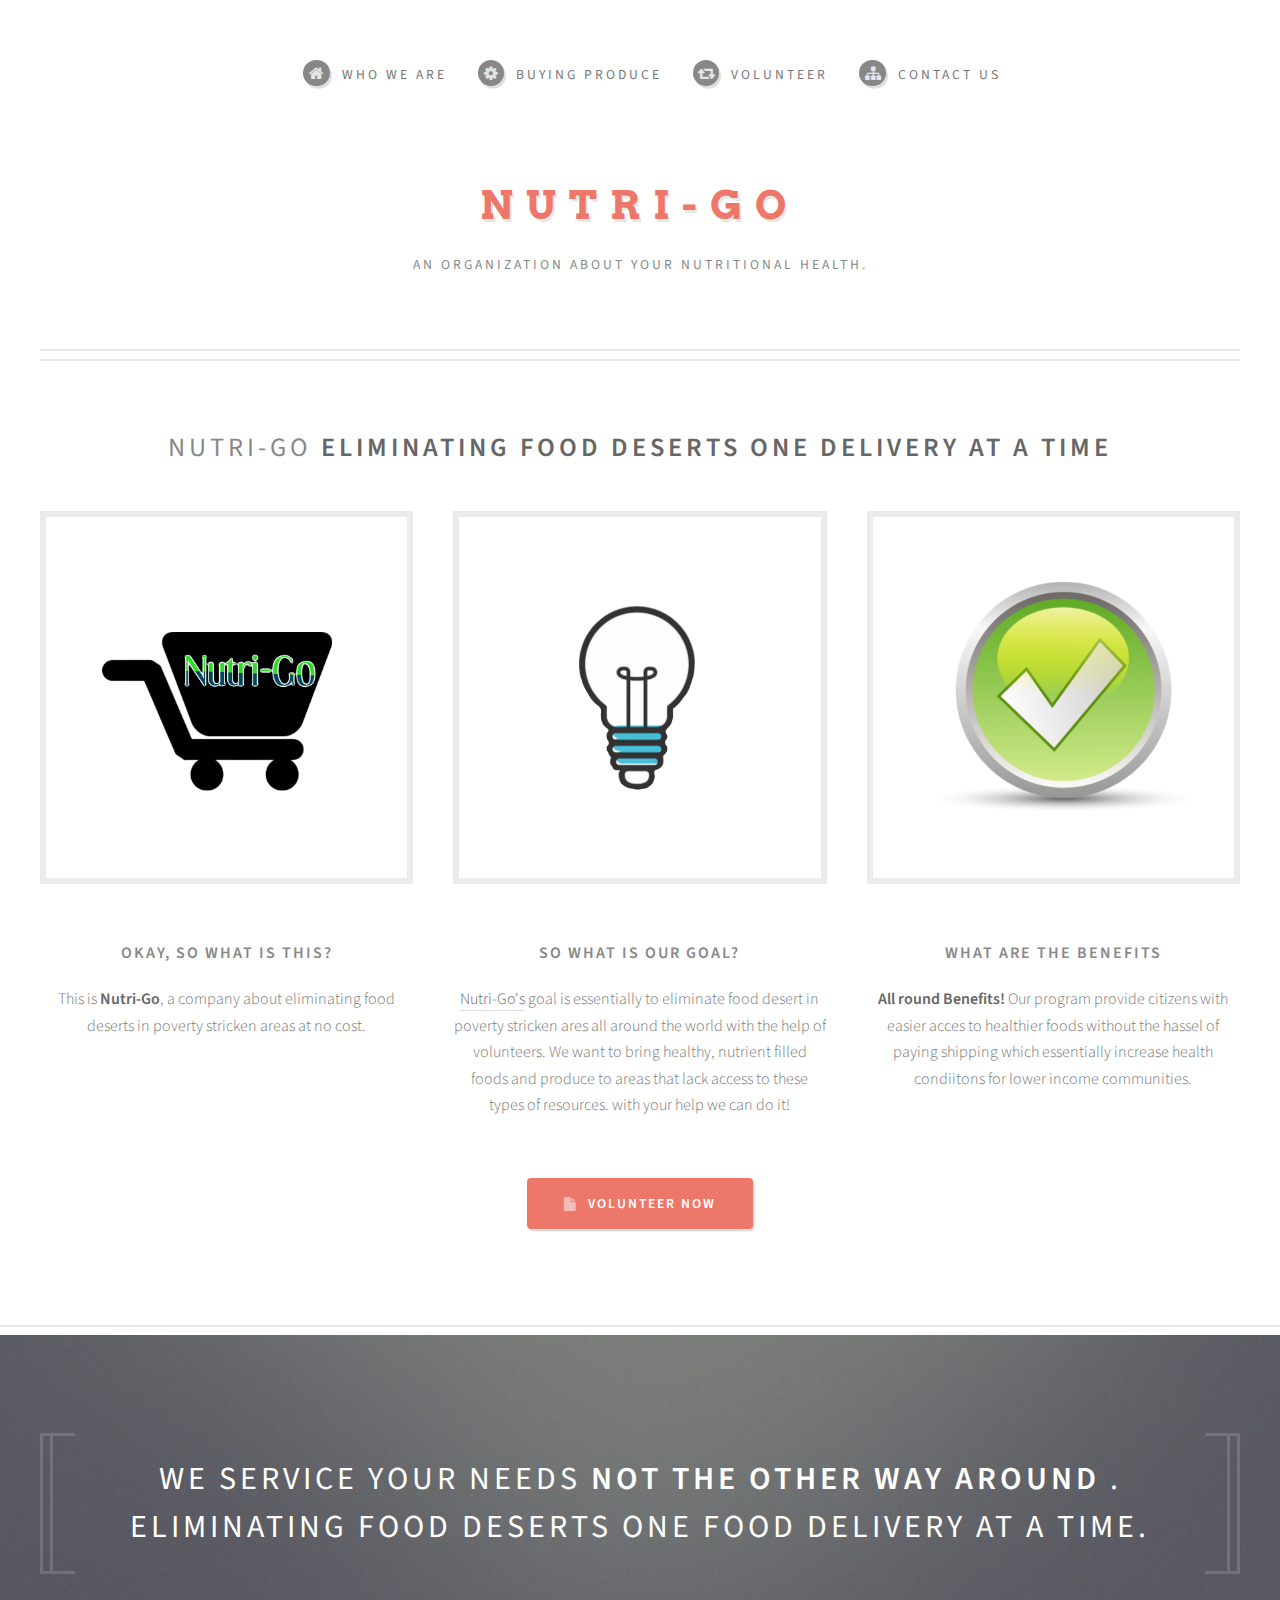
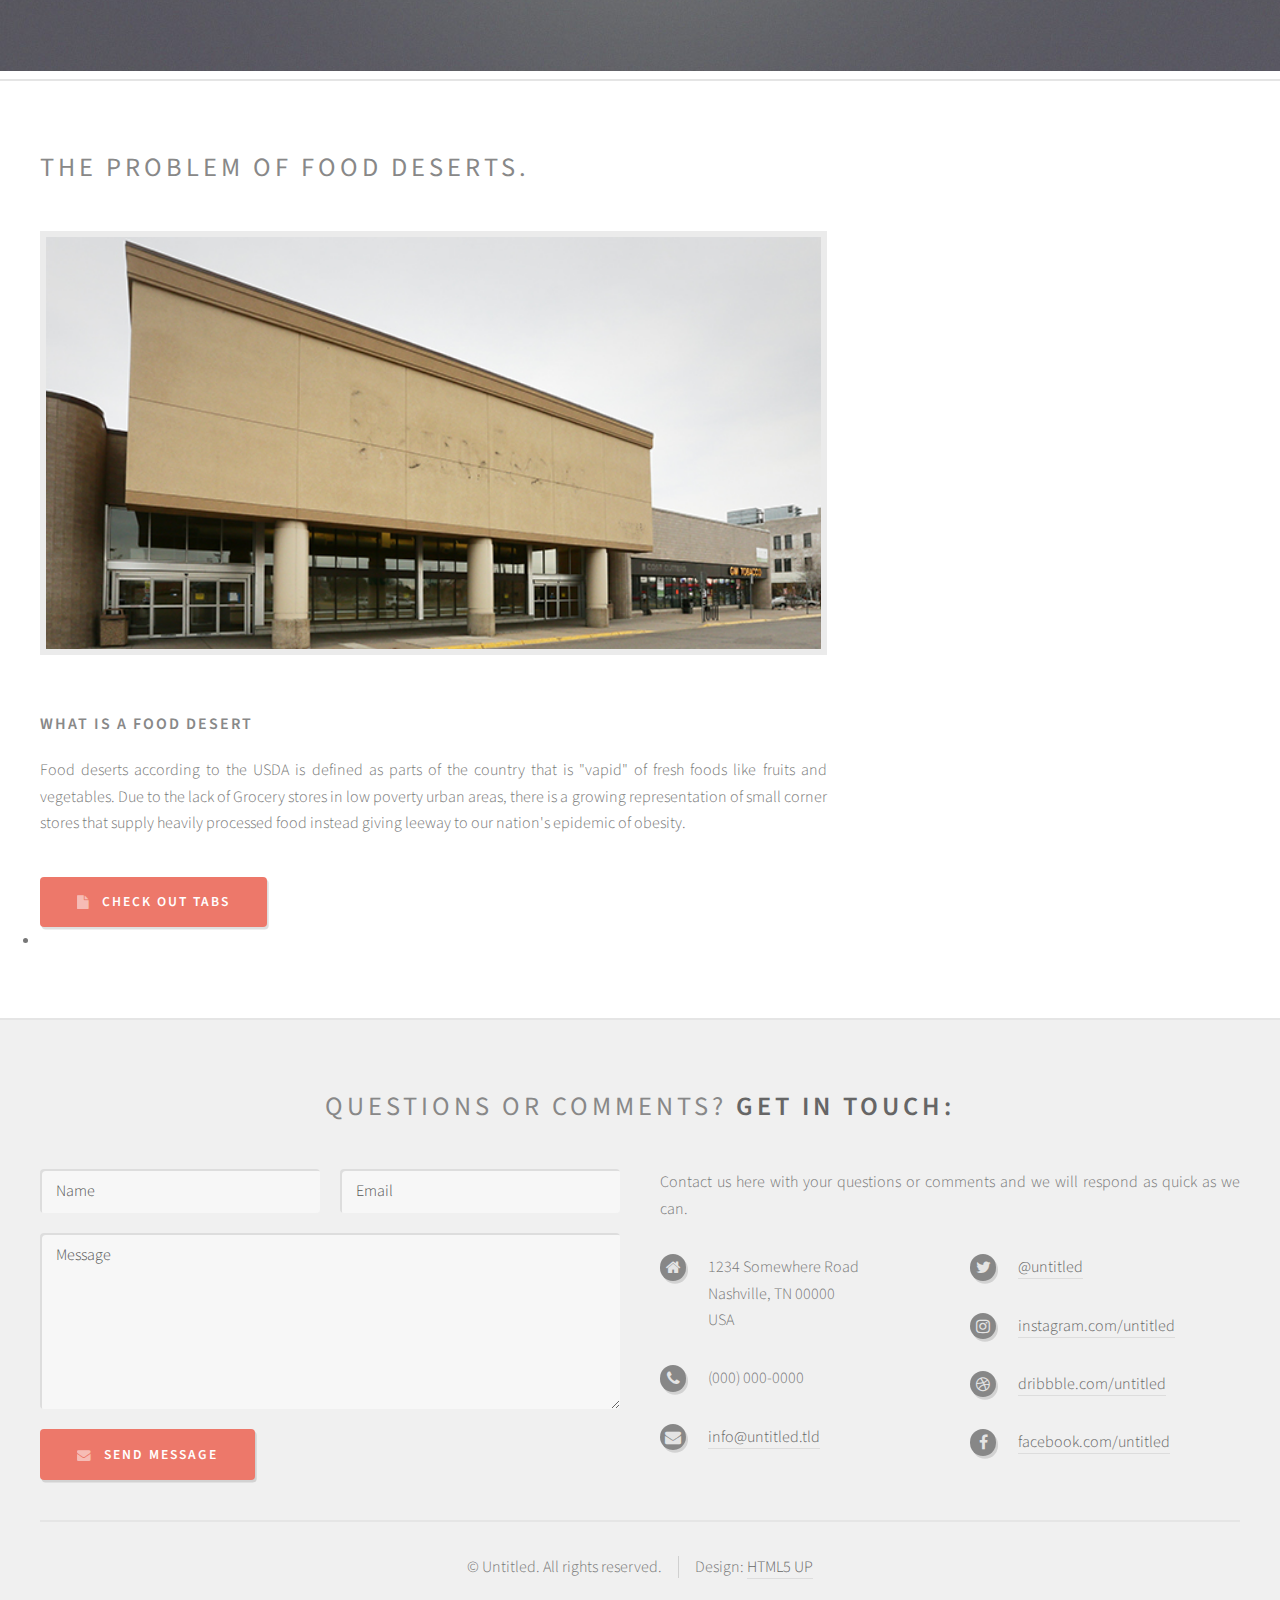
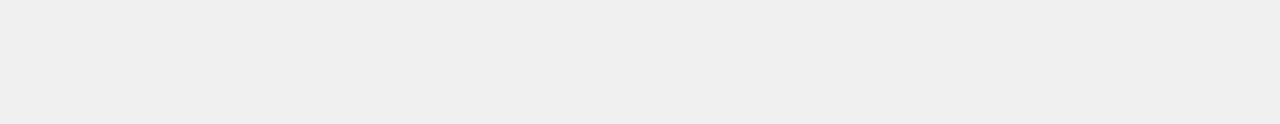
<file: index.html>
<!DOCTYPE HTML>
<!--
	 by HTML5 UP
	html5up.net | @ajlkn
	Free for personal and commercial use under the CCA 3.0 license (html5up.net/license)
-->
<html>
	<head>
		<title>  </title>
		<meta charset="utf-8" />
		<meta name="viewport" content="width=device-width, initial-scale=1, user-scalable=no" />
		<link rel="stylesheet" href="assets/css/main.css" />
	</head>
	<body class="homepage is-preload">
		<div id="page-wrapper">

			<!-- Header -->
				<section id="header">
					<div class="container">

						 
							<h1 id="logo"><a href="index.html">Nutri-Go</a></h1>
							<p>An organization about your nutritional health.</p>
							<!-- Logo -->
							<!-- Logo
								<img src="images/logopic.png" alt="" style="height:70%; width:70%"/>
							<p>An organization about your nutritional health.</p>-->

						<!-- Nav -->
							<nav id="nav">
								<ul>
									<li><a class="icon fa-home" href="index.html"><span>Who We Are</span></a></li>
								
										<ul>
											<li><a href="#">Lorem ipsum dolo</a></li>
											<li><a href="#">Magna phasellus</a></li>
											<li><a href="#">Etiam dolore nisl</a></li>
											<li>
												<a href="#">Phasellus consequat</a>
												<ul>
													<li><a href="#">Magna phasellus</a></li>
													<li><a href="#">Etiam dolore nisl</a></li>
													<li><a href="#">Phasellus consequat</a></li>
												</ul>
											</li>
											<li><a href="#">Veroeros feugiat</a></li>
										</ul>
									</li>
									<li><a class="icon fa-cog" href="left-sidebar.html"><span>Buying Produce</span></a></li>
									<li><a class="icon fa-retweet" href="right-sidebar.html"><span>Volunteer</span></a></li>
									<li><a class="icon fa-sitemap" href="no-sidebar.html"><span>Contact Us</span></a></li>
								</ul>
							</nav>

					</div>
				</section>

			<!-- Features -->
				<section id="features">
					<div class="container">
						<header>
							<h2>Nutri-Go <strong>Eliminating food deserts one delivery at a time</strong></h2>
						</header>
						<div class="row aln-center">
							<div class="col-4 col-6-medium col-12-small">

								<!-- Feature -->
									<section>
									<!--favour did this-->
										<a href="#" class="image featured"><img src="images/logopic.png" alt="" /></a>
										<header>
											<h3>Okay, so what is this?</h3>
										</header>
										<p>This is <strong>Nutri-Go</strong>, a company about eliminating food deserts in poverty stricken 
											areas at no cost.</p>
									</section>

							</div>
							<div class="col-4 col-6-medium col-12-small">

								<!-- Feature -->
									<section>
										<a href="#" class="image featured"><img src="images/bulb2.png" alt="" /></a>
										<header>
											<h3>So what is our goal?</h3>
										</header>
										<p><a href="http://html5up.net">Nutri-Go's</a> goal is essentially to eliminate food desert in poverty stricken 
											ares all around the world with the help of volunteers. We want to bring healthy, nutrient filled foods
											and produce to areas that lack access to these types of resources. with your help we can do it!</p>
									</section>

							</div>
							<div class="col-4 col-6-medium col-12-small">

								<!-- Feature -->
									<section>
										<a href="#" class="image featured"><img src="images/checkmark2.png" heaight=300  alt="" /></a>
										<header>
											<h3>What are the benefits</h3>
										</header>
										<p><strong>All round Benefits!</strong> Our program provide citizens with easier acces to healthier foods without the hassel of paying shipping which essentially increase health condiitons for lower income communities.
								</p>
									</section>

							</div>
							<div class="col-12">
								<ul class="actions">
									<li><a href="#" class="button icon fa-file">Volunteer Now</a></li>
								</ul>
							</div>
						</div>
					</div>
				</section>

			<!-- Banner -->
				<section id="banner">
					<div class="container">
						<p>we service your needs  <strong> not the other way around </strong>.<br />
						Eliminating food deserts one food delivery at a time. </p>
					</div>
				</section>

			<!-- Main -->
				<section id="main">
					<div class="container">
						<div class="row">

							<!-- Content -->
								<div id="content" class="col-8 col-12-medium">

									<!-- Post -->
										<article class="box post">
											<header>
												<h2><a href="#">The Problem of food deserts.</a></h2>
											</header>
											<a href="#" class="image featured"><img src="images/Rainbow8.jpg" alt="" /></a>
											<h3> what is a food desert</h3>
											<p> Food deserts according to the USDA is defined as parts of the country that is "vapid" of fresh foods like fruits and vegetables. Due to the lack of Grocery stores in low poverty urban areas, there is a growing representation of small corner stores that supply heavily processed food instead giving leeway to our nation's epidemic of obesity.     </p>
											<ul class="actions">
												<li><a href="#" class="button icon fa-file">Check Out Tabs</a></li>
											</ul>
										</article>

									

							<!-- Sidebar -->

								<div id="sidebar" class="col-4 col-12-medium">

								
												</li>
												<li>

										</section>

									<!-- Highlights -->
										<section>
											<ul class="divided">
						
											</ul>
										</section>

								</div>

						</div>
					</div>
				</section>

			<!-- Footer -->
				<section id="footer">
					<div class="container">
						<header>
							<h2>Questions or comments? <strong>Get in touch:</strong></h2>
						</header>
						<div class="row">
							<div class="col-6 col-12-medium">
								<section>
									<form method="post" action="#">
										<div class="row gtr-50">
											<div class="col-6 col-12-small">
												<input name="name" placeholder="Name" type="text" />
											</div>
											<div class="col-6 col-12-small">
												<input name="email" placeholder="Email" type="text" />
											</div>
											<div class="col-12">
												<textarea name="message" placeholder="Message"></textarea>
											</div>
											<div class="col-12">
												<a href="#" class="form-button-submit button icon fa-envelope">Send Message</a>
											</div>
										</div>
									</form>
								</section>
							</div>
							<div class="col-6 col-12-medium">
								<section>	
								<p>Contact us here with your questions or comments and we will respond as quick as we can.</p>

									<div class="row">
										<div class="col-6 col-12-small">
											<ul class="icons">
												<li class="icon fa-home">
													1234 Somewhere Road<br />
													Nashville, TN 00000<br />
													USA
												</li>
												<li class="icon fa-phone">
													(000) 000-0000
												</li>
												<li class="icon fa-envelope">
													<a href="#">info@untitled.tld</a>
												</li>
											</ul>
										</div>
										<div class="col-6 col-12-small">
											<ul class="icons">
												<li class="icon fa-twitter">
													<a href="#">@untitled</a>
												</li>
												<li class="icon fa-instagram">
													<a href="#">instagram.com/untitled</a>
												</li>
												<li class="icon fa-dribbble">
													<a href="#">dribbble.com/untitled</a>
												</li>
												<li class="icon fa-facebook">
													<a href="#">facebook.com/untitled</a>
												</li>
											</ul>
										</div>
									</div>
								</section>
							</div>
						</div>
					</div>
					<div id="copyright" class="container">
						<ul class="links">
							<li>&copy; Untitled. All rights reserved.</li><li>Design: <a href="http://html5up.net">HTML5 UP</a></li>
						</ul>
					</div>
				</section>

		</div>

		<!-- Scripts -->
			<script src="assets/js/jquery.min.js"></script>
			<script src="assets/js/jquery.dropotron.min.js"></script>
			<script src="assets/js/browser.min.js"></script>
			<script src="assets/js/breakpoints.min.js"></script>
			<script src="assets/js/util.js"></script>
			<script src="assets/js/main.js"></script>

	</body>
</html>
</file>
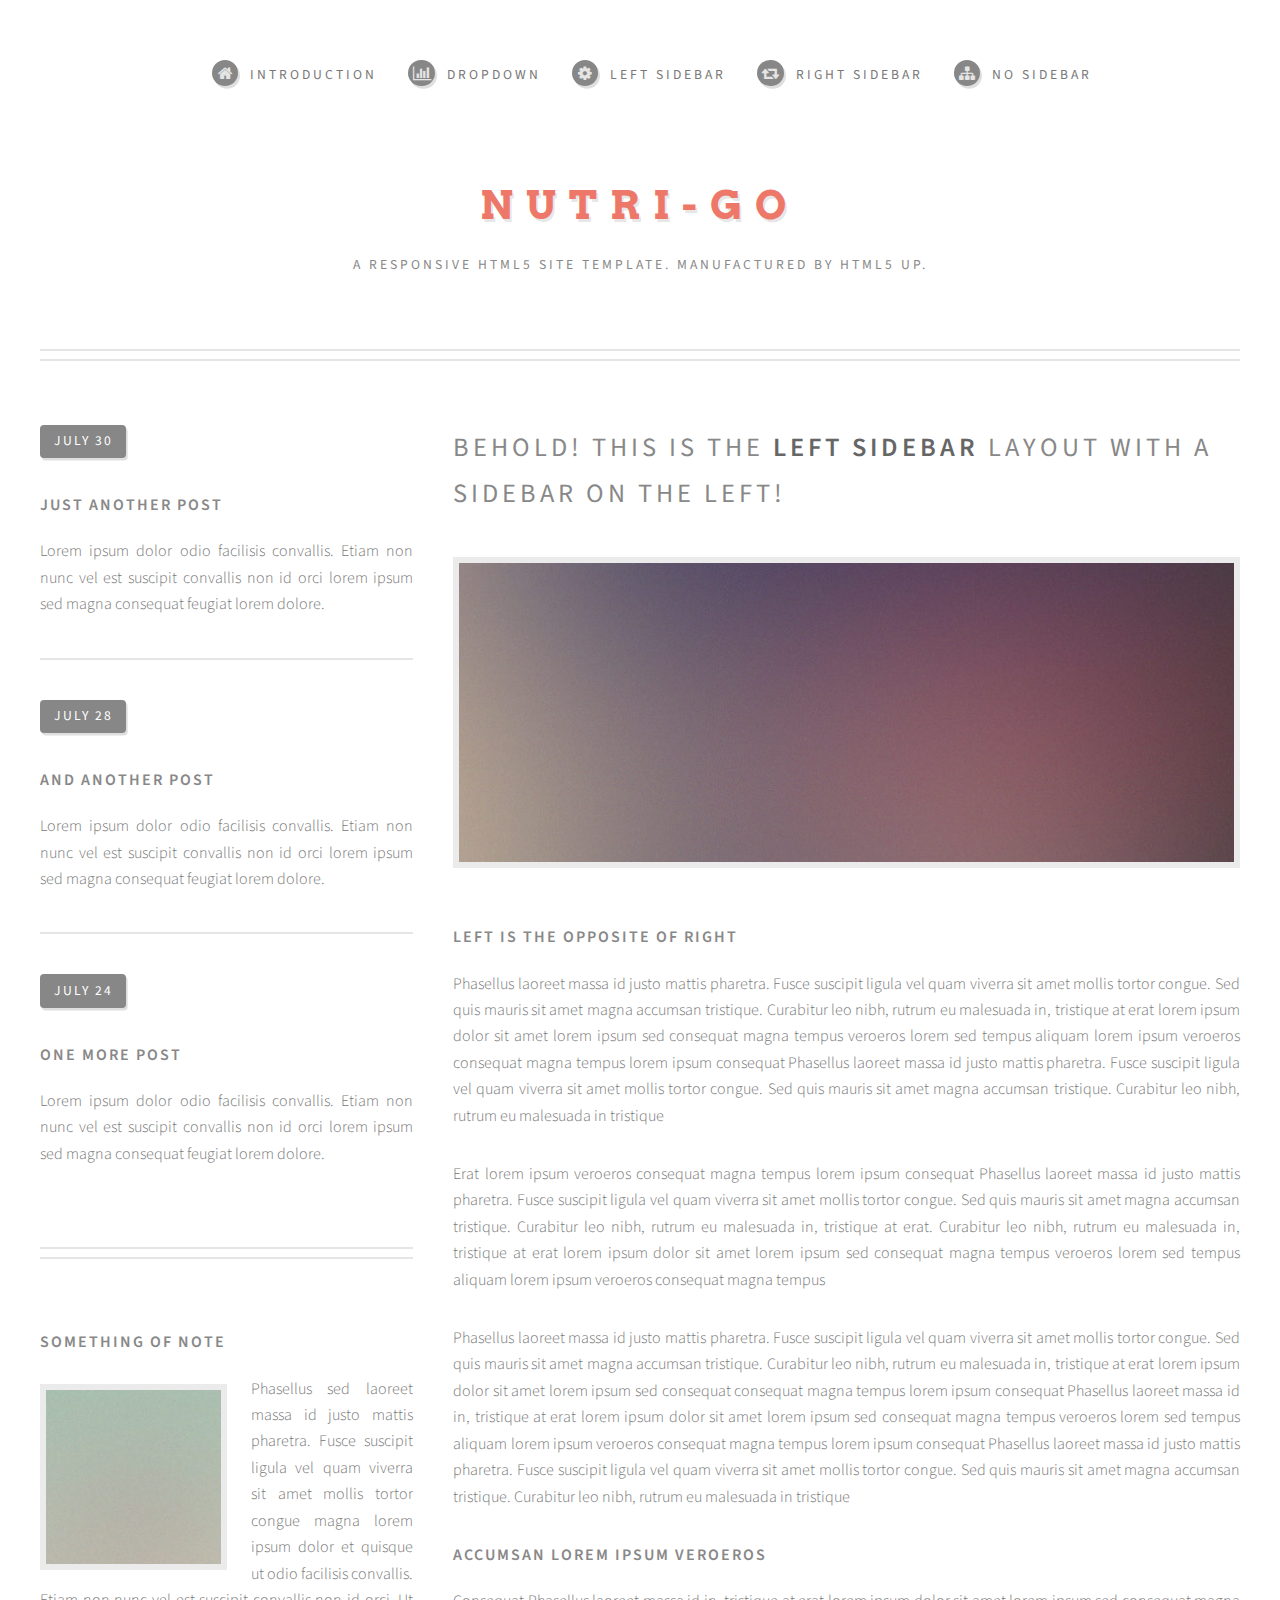
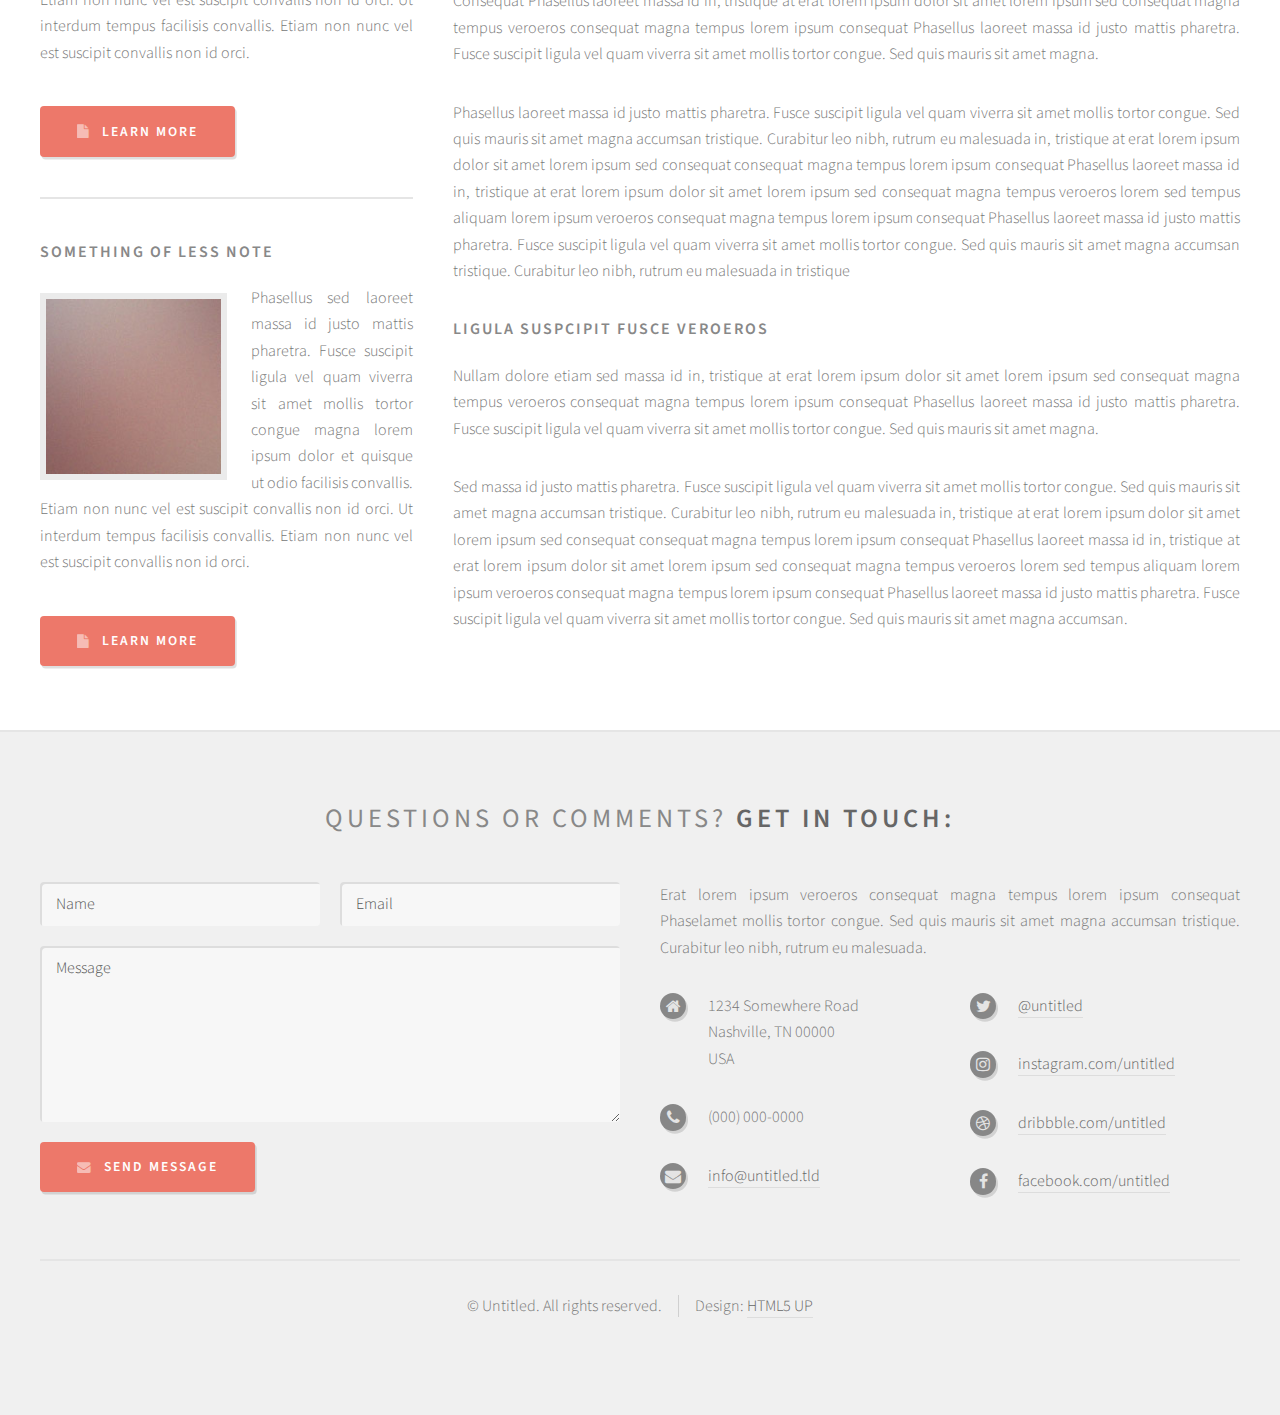
<file: left-sidebar.1.html>
<!DOCTYPE HTML>
<!--
	Strongly Typed by HTML5 UP
	html5up.net | @ajlkn
	Free for personal and commercial use under the CCA 3.0 license (html5up.net/license)
-->
<html>
	<head>
		<title>Left Sidebar - Nutri-Go</title>
		<meta charset="utf-8" />
		<meta name="viewport" content="width=device-width, initial-scale=1, user-scalable=no" />
		<link rel="stylesheet" href="assets/css/main.css" />
	</head>
	<body class="left-sidebar is-preload">
		<div id="page-wrapper">

			<!-- Header -->
				<section id="header">
					<div class="container">

						<!-- Logo -->
							<h1 id="logo"><a href="index.html">Nutri-Go</a></h1>
							<p>A responsive HTML5 site template. Manufactured by HTML5 UP.</p>

						<!-- Nav -->
							<nav id="nav">
								<ul>
									<li><a class="icon fa-home" href="index.html"><span>Introduction</span></a></li>
									<li>
										<a href="#" class="icon fa-bar-chart-o"><span>Dropdown</span></a>
										<ul>
											<li><a href="#">Lorem ipsum dolor</a></li>
											<li><a href="#">Magna phasellus</a></li>
											<li><a href="#">Etiam dolore nisl</a></li>
											<li>
												<a href="#">Phasellus consequat</a>
												<ul>
													<li><a href="#">Magna phasellus</a></li>
													<li><a href="#">Etiam dolore nisl</a></li>
													<li><a href="#">Phasellus consequat</a></li>
												</ul>
											</li>
											<li><a href="#">Veroeros feugiat</a></li>
										</ul>
									</li>
									<li><a class="icon fa-cog" href="left-sidebar.html"><span>Left Sidebar</span></a></li>
									<li><a class="icon fa-retweet" href="right-sidebar.html"><span>Right Sidebar</span></a></li>
									<li><a class="icon fa-sitemap" href="no-sidebar.html"><span>No Sidebar</span></a></li>
								</ul>
							</nav>

					</div>
				</section>

			<!-- Main -->
				<section id="main">
					<div class="container">
						<div class="row">

							<!-- Sidebar -->
								<div id="sidebar" class="col-4 col-12-medium">

									<!-- Excerpts -->
										<section>
											<ul class="divided">
												<li>

													<!-- Excerpt -->
														<article class="box excerpt">
															<header>
																<span class="date">July 30</span>
																<h3><a href="#">Just another post</a></h3>
															</header>
															<p>Lorem ipsum dolor odio facilisis convallis. Etiam non nunc vel est
															suscipit convallis non id orci lorem ipsum sed magna consequat feugiat lorem dolore.</p>
														</article>

												</li>
												<li>

													<!-- Excerpt -->
														<article class="box excerpt">
															<header>
																<span class="date">July 28</span>
																<h3><a href="#">And another post</a></h3>
															</header>
															<p>Lorem ipsum dolor odio facilisis convallis. Etiam non nunc vel est
															suscipit convallis non id orci lorem ipsum sed magna consequat feugiat lorem dolore.</p>
														</article>

												</li>
												<li>

													<!-- Excerpt -->
														<article class="box excerpt">
															<header>
																<span class="date">July 24</span>
																<h3><a href="#">One more post</a></h3>
															</header>
															<p>Lorem ipsum dolor odio facilisis convallis. Etiam non nunc vel est
															suscipit convallis non id orci lorem ipsum sed magna consequat feugiat lorem dolore.</p>
														</article>

												</li>
											</ul>
										</section>

									<!-- Highlights -->
										<section>
											<ul class="divided">
												<li>

													<!-- Highlight -->
														<article class="box highlight">
															<header>
																<h3><a href="#">Something of note</a></h3>
															</header>
															<a href="#" class="image left"><img src="images/pic06.jpg" alt="" /></a>
															<p>Phasellus  sed laoreet massa id justo mattis pharetra. Fusce suscipit ligula vel quam
															viverra sit amet mollis tortor congue magna lorem ipsum dolor et quisque ut odio facilisis
															convallis. Etiam non nunc vel est suscipit convallis non id orci. Ut interdum tempus
															facilisis convallis. Etiam non nunc vel est suscipit convallis non id orci.</p>
															<ul class="actions">
																<li><a href="#" class="button icon fa-file">Learn More</a></li>
															</ul>
														</article>

												</li>
												<li>

													<!-- Highlight -->
														<article class="box highlight">
															<header>
																<h3><a href="#">Something of less note</a></h3>
															</header>
															<a href="#" class="image left"><img src="images/pic07.jpg" alt="" /></a>
															<p>Phasellus  sed laoreet massa id justo mattis pharetra. Fusce suscipit ligula vel quam
															viverra sit amet mollis tortor congue magna lorem ipsum dolor et quisque ut odio facilisis
															convallis. Etiam non nunc vel est suscipit convallis non id orci. Ut interdum tempus
															facilisis convallis. Etiam non nunc vel est suscipit convallis non id orci.</p>
															<ul class="actions">
																<li><a href="#" class="button icon fa-file">Learn More</a></li>
															</ul>
														</article>

												</li>
											</ul>
										</section>

								</div>

							<!-- Content -->
								<div id="content" class="col-8 col-12-medium imp-medium">

									<!-- Post -->
										<article class="box post">
											<header>
												<h2>Behold! This is the <strong>left sidebar</strong> layout<br />
												with a sidebar on the left!</h2>
											</header>
											<span class="image featured"><img src="images/pic04.jpg" alt="" /></span>
											<h3>Left is the opposite of right</h3>
											<p>Phasellus laoreet massa id justo mattis pharetra. Fusce suscipit
											ligula vel quam viverra sit amet mollis tortor congue. Sed quis mauris
											sit amet magna accumsan tristique. Curabitur leo nibh, rutrum eu malesuada
											in, tristique at erat lorem ipsum dolor sit amet lorem ipsum sed consequat
											magna tempus veroeros lorem sed tempus aliquam lorem ipsum veroeros
											consequat magna tempus lorem ipsum consequat Phasellus laoreet massa id
											justo mattis pharetra. Fusce suscipit ligula vel quam viverra sit amet
											mollis tortor congue. Sed quis mauris sit amet magna accumsan tristique.
											Curabitur leo nibh, rutrum eu malesuada in tristique</p>
											<p>Erat lorem ipsum veroeros consequat magna tempus lorem ipsum consequat
											Phasellus laoreet massa id justo mattis pharetra. Fusce suscipit ligula
											vel quam viverra sit amet mollis tortor congue. Sed quis mauris sit amet
											magna accumsan tristique. Curabitur leo nibh, rutrum eu malesuada in,
											tristique at erat. Curabitur leo nibh, rutrum eu malesuada  in, tristique
											at erat lorem ipsum dolor sit amet lorem ipsum sed consequat magna
											tempus veroeros lorem sed tempus aliquam lorem ipsum veroeros consequat
											magna tempus</p>
											<p>Phasellus laoreet massa id justo mattis pharetra. Fusce suscipit
											ligula vel quam viverra sit amet mollis tortor congue. Sed quis mauris
											sit amet magna accumsan tristique. Curabitur leo nibh, rutrum eu malesuada
											in, tristique at erat lorem ipsum dolor sit amet lorem ipsum sed consequat
											consequat magna tempus lorem ipsum consequat Phasellus laoreet massa id
											in, tristique at erat lorem ipsum dolor sit amet lorem ipsum sed consequat
											magna tempus veroeros lorem sed tempus aliquam lorem ipsum veroeros
											consequat magna tempus lorem ipsum consequat Phasellus laoreet massa id
											justo mattis pharetra. Fusce suscipit ligula vel quam viverra sit amet
											mollis tortor congue. Sed quis mauris sit amet magna accumsan tristique.
											Curabitur leo nibh, rutrum eu malesuada in tristique</p>
											<h3>Accumsan lorem ipsum veroeros</h3>
											<p>Consequat Phasellus laoreet massa id in, tristique at erat lorem
											ipsum dolor sit amet lorem ipsum sed consequat magna tempus veroeros
											consequat magna tempus lorem ipsum consequat Phasellus laoreet massa id
											justo mattis pharetra. Fusce suscipit ligula vel quam viverra sit amet
											mollis tortor congue. Sed quis mauris sit amet magna.</p>
											<p>Phasellus laoreet massa id justo mattis pharetra. Fusce suscipit
											ligula vel quam viverra sit amet mollis tortor congue. Sed quis mauris
											sit amet magna accumsan tristique. Curabitur leo nibh, rutrum eu malesuada
											in, tristique at erat lorem ipsum dolor sit amet lorem ipsum sed consequat
											consequat magna tempus lorem ipsum consequat Phasellus laoreet massa id
											in, tristique at erat lorem ipsum dolor sit amet lorem ipsum sed consequat
											magna tempus veroeros lorem sed tempus aliquam lorem ipsum veroeros
											consequat magna tempus lorem ipsum consequat Phasellus laoreet massa id
											justo mattis pharetra. Fusce suscipit ligula vel quam viverra sit amet
											mollis tortor congue. Sed quis mauris sit amet magna accumsan tristique.
											Curabitur leo nibh, rutrum eu malesuada in tristique</p>
											<h3>Ligula suspcipit fusce veroeros</h3>
											<p>Nullam dolore etiam sed massa id in, tristique at erat lorem
											ipsum dolor sit amet lorem ipsum sed consequat magna tempus veroeros
											consequat magna tempus lorem ipsum consequat Phasellus laoreet massa id
											justo mattis pharetra. Fusce suscipit ligula vel quam viverra sit amet
											mollis tortor congue. Sed quis mauris sit amet magna.</p>
											<p>Sed massa id justo mattis pharetra. Fusce suscipit
											ligula vel quam viverra sit amet mollis tortor congue. Sed quis mauris
											sit amet magna accumsan tristique. Curabitur leo nibh, rutrum eu malesuada
											in, tristique at erat lorem ipsum dolor sit amet lorem ipsum sed consequat
											consequat magna tempus lorem ipsum consequat Phasellus laoreet massa id
											in, tristique at erat lorem ipsum dolor sit amet lorem ipsum sed consequat
											magna tempus veroeros lorem sed tempus aliquam lorem ipsum veroeros
											consequat magna tempus lorem ipsum consequat Phasellus laoreet massa id
											justo mattis pharetra. Fusce suscipit ligula vel quam viverra sit amet
											mollis tortor congue. Sed quis mauris sit amet magna accumsan.</p>
										</article>

								</div>

						</div>
					</div>
				</section>

			<!-- Footer -->
				<section id="footer">
					<div class="container">
						<header>
							<h2>Questions or comments? <strong>Get in touch:</strong></h2>
						</header>
						<div class="row">
							<div class="col-6 col-12-medium">
								<section>
									<form method="post" action="#">
										<div class="row gtr-50">
											<div class="col-6 col-12-small">
												<input name="name" placeholder="Name" type="text" />
											</div>
											<div class="col-6 col-12-small">
												<input name="email" placeholder="Email" type="text" />
											</div>
											<div class="col-12">
												<textarea name="message" placeholder="Message"></textarea>
											</div>
											<div class="col-12">
												<a href="#" class="form-button-submit button icon fa-envelope">Send Message</a>
											</div>
										</div>
									</form>
								</section>
							</div>
							<div class="col-6 col-12-medium">
								<section>
									<p>Erat lorem ipsum veroeros consequat magna tempus lorem ipsum consequat Phaselamet
									mollis tortor congue. Sed quis mauris sit amet magna accumsan tristique. Curabitur
									leo nibh, rutrum eu malesuada.</p>
									<div class="row">
										<div class="col-6 col-12-small">
											<ul class="icons">
												<li class="icon fa-home">
													1234 Somewhere Road<br />
													Nashville, TN 00000<br />
													USA
												</li>
												<li class="icon fa-phone">
													(000) 000-0000
												</li>
												<li class="icon fa-envelope">
													<a href="#">info@untitled.tld</a>
												</li>
											</ul>
										</div>
										<div class="col-6 col-12-small">
											<ul class="icons">
												<li class="icon fa-twitter">
													<a href="#">@untitled</a>
												</li>
												<li class="icon fa-instagram">
													<a href="#">instagram.com/untitled</a>
												</li>
												<li class="icon fa-dribbble">
													<a href="#">dribbble.com/untitled</a>
												</li>
												<li class="icon fa-facebook">
													<a href="#">facebook.com/untitled</a>
												</li>
											</ul>
										</div>
									</div>
								</section>
							</div>
						</div>
					</div>
					<div id="copyright" class="container">
						<ul class="links">
							<li>&copy; Untitled. All rights reserved.</li><li>Design: <a href="http://html5up.net">HTML5 UP</a></li>
						</ul>
					</div>
				</section>

		</div>

		<!-- Scripts -->
			<script src="assets/js/jquery.min.js"></script>
			<script src="assets/js/jquery.dropotron.min.js"></script>
			<script src="assets/js/browser.min.js"></script>
			<script src="assets/js/breakpoints.min.js"></script>
			<script src="assets/js/util.js"></script>
			<script src="assets/js/main.js"></script>

	</body>
</html>
</file>
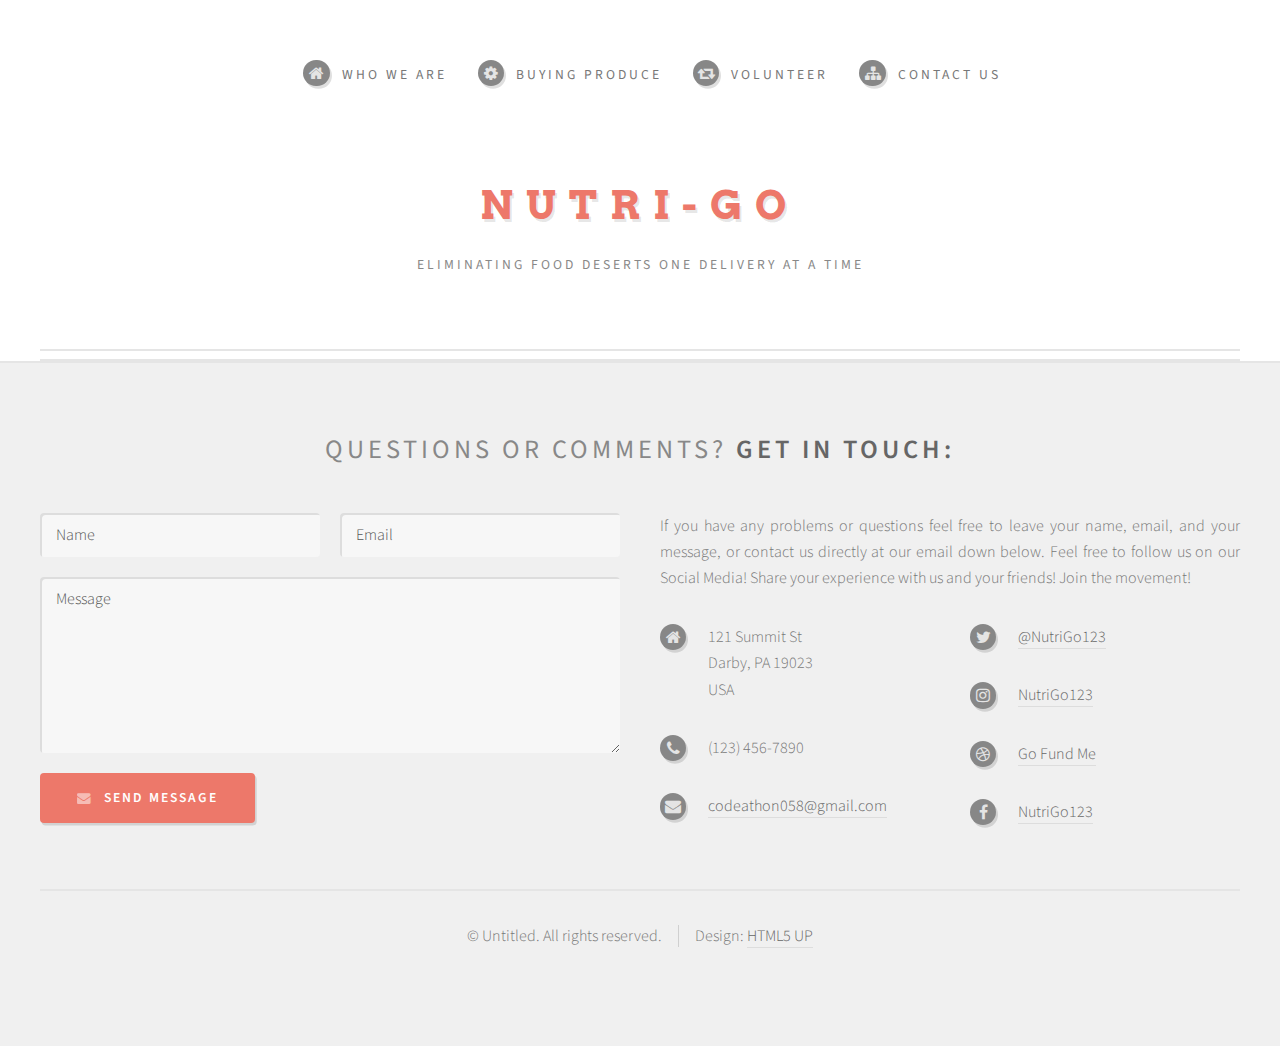
<file: no-sidebar.html>
<!DOCTYPE HTML>
<!--
	Strongly Typed by HTML5 UP
	html5up.net | @ajlkn
	Free for personal and commercial use under the CCA 3.0 license (html5up.net/license)
-->
<html>
	<head>
		<title>Nutri-Go</title>
		<meta charset="utf-8" />
		<meta name="viewport" content="width=device-width, initial-scale=1, user-scalable=no" />
		<link rel="stylesheet" href="assets/css/main.css" />
	</head>
	<body class="no-sidebar is-preload">
		<div id="page-wrapper">

			<!-- Header -->
				<section id="header">
					<div class="container">

						<!-- Logo -->
							<h1 id="logo"><a href="index.html">Nutri-Go</a></h1>
							<p>Eliminating food deserts one delivery at a time</p>

						<!-- Nav -->
							<nav id="nav">
								<ul>
									<li><a class="icon fa-home" href="index.html"><span>Who We Are</span></a></li>
						
			
										<ul>
											<li><a href="#">Lorem ipsum dolor</a></li>
											<li><a href="#">Magna phasellus</a></li>
											<li><a href="#">Etiam dolore nisl</a></li>
											<li>
												<a href="#">Phasellus consequat</a>
												<ul>
													<li><a href="#">Magna phasellus</a></li>
													<li><a href="#">Etiam dolore nisl</a></li>
													<li><a href="#">Phasellus consequat</a></li>
												</ul>
											</li>
											<li><a href="#">Veroeros feugiat</a></li>
										</ul>
									</li>
									<li><a class="icon fa-cog" href="left-sidebar.html"><span>Buying Produce</span></a></li>
									<li><a class="icon fa-retweet" href="right-sidebar.html"><span>Volunteer</span></a></li>
									<li><a class="icon fa-sitemap" href="no-sidebar.html"><span>Contact Us</span></a></li>
								</ul>
							</nav>

					</div>
				</section>

			<!-- Main -->
			<!--favour did some light
				<section id="main">
					<div class="container">
						<div id="content">

						
								<article class="box post">
									<header>
										<h2> <strong></strong><br />
										</h2>
									</header>
									<span class="image featured"><img src="images/pic04.jpg" alt="" /></span>
									<h3>And yeah, that's basically it</h3>
									<p>Phasellus laoreet massa id justo mattis pharetra. Fusce suscipit
									ligula vel quam viverra sit amet mollis tortor congue. Sed quis mauris
									sit amet magna accumsan tristique. Curabitur leo nibh, rutrum eu malesuada
									in, tristique at erat lorem ipsum dolor sit amet lorem ipsum sed consequat
									magna tempus veroeros lorem sed tempus aliquam lorem ipsum veroeros
									consequat magna tempus lorem ipsum consequat Phasellus laoreet massa id
									justo mattis pharetra. Fusce suscipit ligula vel quam viverra sit amet
									mollis tortor congue. Sed quis mauris sit amet magna accumsan tristique.
									Curabitur leo nibh, rutrum eu malesuada in tristique</p>
									<p>Erat lorem ipsum veroeros consequat magna tempus lorem ipsum consequat
									Phasellus laoreet massa id justo mattis pharetra. Fusce suscipit ligula
									vel quam viverra sit amet mollis tortor congue. Sed quis mauris sit amet
									magna accumsan tristique. Curabitur leo nibh, rutrum eu malesuada in,
									tristique Curabitur leo nibh, rutrum eu malesuada  in, tristique
									at erat lorem ipsum dolor sit amet lorem ipsum sed consequat magna
									tempus veroeros lorem sed tempus aliquam lorem ipsum veroeros consequat
									magna tempus</p>
									<p>Phasellus laoreet massa id justo mattis pharetra. Fusce suscipit
									ligula vel quam viverra sit amet mollis tortor congue. Sed quis mauris
									sit amet magna accumsan tristique. Curabitur leo nibh, rutrum eu malesuada
									in, tristique at erat lorem ipsum dolor sit amet lorem ipsum sed consequat
									consequat magna tempus lorem ipsum consequat Phasellus laoreet massa id
									in, tristique at erat lorem ipsum dolor sit amet lorem ipsum sed consequat
									magna tempus veroeros lorem sed tempus aliquam lorem ipsum veroeros
									consequat magna tempus lorem ipsum consequat Phasellus laoreet massa id
									justo mattis pharetra. Fusce suscipit ligula vel quam viverra sit amet
									mollis tortor congue. Sed quis mauris sit amet magna accumsan tristique.
									Curabitur leo nibh, rutrum eu malesuada in tristique</p>
									<h3>Accumsan lorem ipsum veroeros</h3>
									<p>Consequat Phasellus laoreet massa id in, tristique at erat lorem
									ipsum dolor sit amet lorem ipsum sed consequat magna tempus veroeros
									consequat magna tempus lorem ipsum consequat Phasellus laoreet massa id
									justo mattis pharetra. Fusce suscipit ligula vel quam viverra sit amet
									mollis tortor congue. Sed quis mauris sit amet magna.</p>
									<p>Phasellus laoreet massa id justo mattis pharetra. Fusce suscipit
									ligula vel quam viverra sit amet mollis tortor congue. Sed quis mauris
									sit amet magna accumsan tristique. Curabitur leo nibh, rutrum eu malesuada
									in, tristique at erat lorem ipsum dolor sit amet lorem ipsum sed consequat
									consequat magna tempus lorem ipsum consequat Phasellus laoreet massa id
									in, tristique at erat lorem ipsum dolor sit amet lorem ipsum sed consequat
									magna tempus veroeros lorem sed tempus aliquam lorem ipsum veroeros
									consequat magna tempus lorem ipsum consequat Phasellus laoreet massa id
									justo mattis pharetra. Fusce suscipit ligula vel quam viverra sit amet
									mollis tortor congue. Sed quis mauris sit amet magna accumsan tristique.
									Curabitur leo nibh, rutrum eu malesuada in tristique</p>
									<h3>Ligula suspcipit fusce veroeros</h3>
									<p>Nullam dolore etiam sed massa id in, tristique at erat lorem
									ipsum dolor sit amet lorem ipsum sed consequat magna tempus veroeros
									consequat magna tempus lorem ipsum consequat Phasellus laoreet massa id
									justo mattis pharetra. Fusce suscipit ligula vel quam viverra sit amet
									mollis tortor congue. Sed quis mauris sit amet magna.</p>
									<p>Sed massa id justo mattis pharetra. Fusce suscipit
									ligula vel quam viverra sit amet mollis tortor congue. Sed quis mauris
									sit amet magna accumsan tristique. Curabitur leo nibh, rutrum eu malesuada
									in, tristique at erat lorem ipsum dolor sit amet lorem ipsum sed consequat
									consequat magna tempus lorem ipsum consequat Phasellus laoreet massa id
									in, tristique at erat lorem ipsum dolor sit amet lorem ipsum sed consequat
									magna tempus veroeros lorem sed tempus aliquam lorem ipsum veroeros
									consequat magna tempus lorem ipsum consequat Phasellus laoreet massa id
									justo mattis pharetra. Fusce suscipit ligula vel quam viverra sit amet
									mollis tortor congue. Sed quis mauris sit amet magna accumsan.</p>
								</article>

						</div>
					</div>
				</section>
			-->
			<!-- Footer -->
				<section id="footer">
					<div class="container">
						<header>
							<h2>Questions or comments? <strong>Get in touch:</strong></h2>
						</header>
						<div class="row">
							<div class="col-6 col-12-medium">
								<section>
									<form method="post" action="#">
										<div class="row gtr-50">
											<div class="col-6 col-12-small">
												<input name="name" placeholder="Name" type="text" />
											</div>
											<div class="col-6 col-12-small">
												<input name="email" placeholder="Email" type="text" />
											</div>
											<div class="col-12">
												<textarea name="message" placeholder="Message"></textarea>
											</div>
											<div class="col-12">
												<a href="#" class="form-button-submit button icon fa-envelope">Send Message</a>
											</div>
										</div>
									</form>
								</section>
							</div>
							<div class="col-6 col-12-medium">
								<section>
									<p>If you have any problems or questions feel free to leave your name, email, and your
										message, or contact us directly at our email down below. Feel free to follow us on 
										our Social Media! Share your experience with us and your friends! Join the movement!</p>
									<div class="row">
										<div class="col-6 col-12-small">
											<ul class="icons">
												<li class="icon fa-home">
													121 Summit St <br />
													Darby, PA 19023<br />
													USA
												</li>
												<li class="icon fa-phone">
													(123) 456-7890
												</li>
												<li class="icon fa-envelope">
													<a href="#">codeathon058@gmail.com</a>
												</li>
											</ul>
										</div>
										<div class="col-6 col-12-small">
											<ul class="icons">
												<li class="icon fa-twitter">
													<a href="https://www.google.com/url?q=https://twitter.com/NutriGo3&sa=D&source=hangouts&ust=1548650951258000&usg=AFQjCNGIvCvutVa2qNnGj1b9GV-fUUfasA">@NutriGo123</a>
												</li>
												<li class="icon fa-instagram">
													<a href="https://www.google.com/url?q=https://www.instagram.com/nutri_go123/&sa=D&source=hangouts&ust=1548693436543000&usg=AFQjCNHjuTz7svQRhY_oky9gSMWhWgNv5w">NutriGo123</a>
												</li>
												<li class="icon fa-dribbble">
													<a href="https://www.google.com/url?q=https://www.gofundme.com/manage/nutrigo&sa=D&source=hangouts&ust=1548693436542000&usg=AFQjCNFtr8sp5zB7DJ24PxwOi-tNOs9AMA">Go Fund Me</a>
												</li>
												<li class="icon fa-facebook">
													<a href="https://www.google.com/url?q=https://www.facebook.com/vaughn.thompson.3363&sa=D&source=hangouts&ust=1548649023805000&usg=AFQjCNE-uak3FVXS6yz-tQoVyPowOUwQyQ">NutriGo123</a>
												</li>
											</ul>
										</div>
									</div>
								</section>
							</div>
						</div>
					</div>
					<div id="copyright" class="container">
						<ul class="links">
							<li>&copy; Untitled. All rights reserved.</li><li>Design: <a href="http://html5up.net">HTML5 UP</a></li>
						</ul>
					</div>
				</section>

		</div>

		<!-- Scripts -->
			<script src="assets/js/jquery.min.js"></script>
			<script src="assets/js/jquery.dropotron.min.js"></script>
			<script src="assets/js/browser.min.js"></script>
			<script src="assets/js/breakpoints.min.js"></script>
			<script src="assets/js/util.js"></script>
			<script src="assets/js/main.js"></script>

	</body>
</html>
</file>
<file: assets/css/main.css>
@import url("font-awesome.min.css");
@import url("https://fonts.googleapis.com/css?family=Source+Sans+Pro:300,400,600|Arvo:700");

/*
	Strongly Typed by HTML5 UP
	html5up.net | @ajlkn
	Free for personal and commercial use under the CCA 3.0 license (html5up.net/license)
*/

html, body, div, span, applet, object,
iframe, h1, h2, h3, h4, h5, h6, p, blockquote,
pre, a, abbr, acronym, address, big, cite,
code, del, dfn, em, img, ins, kbd, q, s, samp,
small, strike, strong, sub, sup, tt, var, b,
u, i, center, dl, dt, dd, ol, ul, li, fieldset,
form, label, legend, table, caption, tbody,
tfoot, thead, tr, th, td, article, aside,
canvas, details, embed, figure, figcaption,
footer, header, hgroup, menu, nav, output, ruby,
section, summary, time, mark, audio, video {
	margin: 0;
	padding: 0;
	border: 0;
	font-size: 100%;
	font: inherit;
	vertical-align: baseline;}

article, aside, details, figcaption, figure,
footer, header, hgroup, menu, nav, section {
	display: block;}

body {
	line-height: 1;
}

ol, ul {
	list-style: none;
}

blockquote, q {
	quotes: none;
}

	blockquote:before, blockquote:after, q:before, q:after {
		content: '';
		content: none;
	}

table {
	border-collapse: collapse;
	border-spacing: 0;
}

body {
	-webkit-text-size-adjust: none;
}

mark {
	background-color: transparent;
	color: inherit;
}

input::-moz-focus-inner {
	border: 0;
	padding: 0;
}

input, select, textarea {
	-moz-appearance: none;
	-webkit-appearance: none;
	-ms-appearance: none;
	appearance: none;
}

/* Basic */

	html {
		box-sizing: border-box;
	}

	*, *:before, *:after {
		box-sizing: inherit;
	}

	body {
		background: #f0f0f0;
	}

		body.is-preload *, body.is-preload *:before, body.is-preload *:after {
			-moz-animation: none !important;
			-webkit-animation: none !important;
			-ms-animation: none !important;
			animation: none !important;
			-moz-transition: none !important;
			-webkit-transition: none !important;
			-ms-transition: none !important;
			transition: none !important;
		}

	body, input, textarea, select {
		font-family: 'Source Sans Pro';
		font-weight: 300;
		color: #777;
		line-height: 1.65em;
		font-size: 15pt;
	}

	h1, h2, h3, h4, h5, h6 {
		font-weight: 600;
		text-transform: uppercase;
		color: #888;
	}

	h1 a, h2 a, h3 a, h4 a, h5 a, h6 a {
		color: inherit;
		text-decoration: none;
		border: 0;
	}

	h2 {
		font-size: 1.65em;
		font-weight: 400;
		letter-spacing: 4px;
		margin: 0 0 1.5em 0;
		line-height: 1.75em;
	}

	h3 {
		font-size: 1em;
		letter-spacing: 2px;
		margin: 0 0 1.25em 0;
	}

	a {
		-moz-transition: color 0.25s ease-in-out, border-bottom-color 0.25s ease-in-out;
		-webkit-transition: color 0.25s ease-in-out, border-bottom-color 0.25s ease-in-out;
		-ms-transition: color 0.25s ease-in-out, border-bottom-color 0.25s ease-in-out;
		transition: color 0.25s ease-in-out, border-bottom-color 0.25s ease-in-out;
		color: #666;
		text-decoration: none;
		border-bottom: solid 1px #ddd;
	}

		a strong {
			-moz-transition: color 0.25s ease-in-out, border-bottom-color 0.25s ease-in-out;
			-webkit-transition: color 0.25s ease-in-out, border-bottom-color 0.25s ease-in-out;
			-ms-transition: color 0.25s ease-in-out, border-bottom-color 0.25s ease-in-out;
			transition: color 0.25s ease-in-out, border-bottom-color 0.25s ease-in-out;
		}

		a:hover {
			color: #ed786a;
			border-bottom-color: rgba(255, 255, 255, 0);
		}

			a:hover strong {
				color: #ed786a;
			}

	strong, b {
		font-weight: 600;
		color: #666;
	}

	em, i {
		font-style: italic;
	}

	sub {
		position: relative;
		top: 0.5em;
		font-size: 0.8em;
	}

	sup {
		position: relative;
		top: -0.5em;
		font-size: 0.8em;
	}

	hr {
		border: 0;
		border-top: solid 1px #ddd;
	}

	blockquote {
		border-left: solid 0.5em #ddd;
		padding: 1em 0 1em 2em;
		font-style: italic;
	}

	p {
		text-align: justify;
		margin-bottom: 2em;
	}

	ul, ol, dl, table, blockquote {
		margin-bottom: 2em;
	}

	br.clear {
		clear: both;
	}

	.reactButton {
		padding: 10;
		background: "#000080";
		color: "blue";
		text-align: "center";
		font-size: 16;
		margin: 0 auto;
		display: block;
	}
/* Container */

	.container {
		margin: 0 auto;
		max-width: 100%;
		width: 70em;
	}

		@media screen and (max-width: 1680px) {

			.container {
				width: 68em;
			}

		}

		@media screen and (max-width: 1280px) {

			.container {
				width: calc(100% - 80px);
			}

		}

		@media screen and (max-width: 980px) {

			.container {
				width: calc(100% - 100px);
			}

		}

		@media screen and (max-width: 736px) {

			.container {
				width: calc(100% - 40px);
			}

		}

/* Row */

	.row {
		display: flex;
		flex-wrap: wrap;
		box-sizing: border-box;
		align-items: stretch;
	}

		.row > * {
			box-sizing: border-box;
		}

		.row.gtr-uniform > * > :last-child {
			margin-bottom: 0;
		}

		.row.aln-left {
			justify-content: flex-start;
		}

		.row.aln-center {
			justify-content: center;
		}

		.row.aln-right {
			justify-content: flex-end;
		}

		.row.aln-top {
			align-items: flex-start;
		}

		.row.aln-middle {
			align-items: center;
		}

		.row.aln-bottom {
			align-items: flex-end;
		}

		.row > .imp {
			order: -1;
		}

		.row > .col-1 {
			width: 8.3333333333%;
		}

		.row > .off-1 {
			margin-left: 8.3333333333%;
		}

		.row > .col-2 {
			width: 16.6666666667%;
		}

		.row > .off-2 {
			margin-left: 16.6666666667%;
		}

		.row > .col-3 {
			width: 25%;
		}

		.row > .off-3 {
			margin-left: 25%;
		}

		.row > .col-4 {
			width: 33.3333333333%;
		}

		.row > .off-4 {
			margin-left: 33.3333333333%;
		}

		.row > .col-5 {
			width: 41.6666666667%;
		}

		.row > .off-5 {
			margin-left: 41.6666666667%;
		}

		.row > .col-6 {
			width: 50%;
		}

		.row > .off-6 {
			margin-left: 50%;
		}

		.row > .col-7 {
			width: 58.3333333333%;
		}

		.row > .off-7 {
			margin-left: 58.3333333333%;
		}

		.row > .col-8 {
			width: 66.6666666667%;
		}

		.row > .off-8 {
			margin-left: 66.6666666667%;
		}

		.row > .col-9 {
			width: 75%;
		}

		.row > .off-9 {
			margin-left: 75%;
		}

		.row > .col-10 {
			width: 83.3333333333%;
		}

		.row > .off-10 {
			margin-left: 83.3333333333%;
		}

		.row > .col-11 {
			width: 91.6666666667%;
		}

		.row > .off-11 {
			margin-left: 91.6666666667%;
		}

		.row > .col-12 {
			width: 100%;
		}

		.row > .off-12 {
			margin-left: 100%;
		}

		.row.gtr-0 {
			margin-top: 0px;
			margin-left: 0px;
		}

			.row.gtr-0 > * {
				padding: 0px 0 0 0px;
			}

			.row.gtr-0.gtr-uniform {
				margin-top: 0px;
			}

				.row.gtr-0.gtr-uniform > * {
					padding-top: 0px;
				}

		.row.gtr-25 {
			margin-top: -12.5px;
			margin-left: -12.5px;
		}

			.row.gtr-25 > * {
				padding: 12.5px 0 0 12.5px;
			}

			.row.gtr-25.gtr-uniform {
				margin-top: -12.5px;
			}

				.row.gtr-25.gtr-uniform > * {
					padding-top: 12.5px;
				}

		.row.gtr-50 {
			margin-top: -25px;
			margin-left: -25px;
		}

			.row.gtr-50 > * {
				padding: 25px 0 0 25px;
			}

			.row.gtr-50.gtr-uniform {
				margin-top: -25px;
			}

				.row.gtr-50.gtr-uniform > * {
					padding-top: 25px;
				}

		.row {
			margin-top: -50px;
			margin-left: -50px;
		}

			.row > * {
				padding: 50px 0 0 50px;
			}

			.row.gtr-uniform {
				margin-top: -50px;
			}

				.row.gtr-uniform > * {
					padding-top: 50px;
				}

		.row.gtr-150 {
			margin-top: -75px;
			margin-left: -75px;
		}

			.row.gtr-150 > * {
				padding: 75px 0 0 75px;
			}

			.row.gtr-150.gtr-uniform {
				margin-top: -75px;
			}

				.row.gtr-150.gtr-uniform > * {
					padding-top: 75px;
				}

		.row.gtr-200 {
			margin-top: -100px;
			margin-left: -100px;
		}

			.row.gtr-200 > * {
				padding: 100px 0 0 100px;
			}

			.row.gtr-200.gtr-uniform {
				margin-top: -100px;
			}

				.row.gtr-200.gtr-uniform > * {
					padding-top: 100px;
				}

		@media screen and (max-width: 1680px) {

			.row {
				display: flex;
				flex-wrap: wrap;
				box-sizing: border-box;
				align-items: stretch;
			}

				.row > * {
					box-sizing: border-box;
				}

				.row.gtr-uniform > * > :last-child {
					margin-bottom: 0;
				}

				.row.aln-left {
					justify-content: flex-start;
				}

				.row.aln-center {
					justify-content: center;
				}

				.row.aln-right {
					justify-content: flex-end;
				}

				.row.aln-top {
					align-items: flex-start;
				}

				.row.aln-middle {
					align-items: center;
				}

				.row.aln-bottom {
					align-items: flex-end;
				}

				.row > .imp-xlarge {
					order: -1;
				}

				.row > .col-1-xlarge {
					width: 8.3333333333%;
				}

				.row > .off-1-xlarge {
					margin-left: 8.3333333333%;
				}

				.row > .col-2-xlarge {
					width: 16.6666666667%;
				}

				.row > .off-2-xlarge {
					margin-left: 16.6666666667%;
				}

				.row > .col-3-xlarge {
					width: 25%;
				}

				.row > .off-3-xlarge {
					margin-left: 25%;
				}

				.row > .col-4-xlarge {
					width: 33.3333333333%;
				}

				.row > .off-4-xlarge {
					margin-left: 33.3333333333%;
				}

				.row > .col-5-xlarge {
					width: 41.6666666667%;
				}

				.row > .off-5-xlarge {
					margin-left: 41.6666666667%;
				}

				.row > .col-6-xlarge {
					width: 50%;
				}

				.row > .off-6-xlarge {
					margin-left: 50%;
				}

				.row > .col-7-xlarge {
					width: 58.3333333333%;
				}

				.row > .off-7-xlarge {
					margin-left: 58.3333333333%;
				}

				.row > .col-8-xlarge {
					width: 66.6666666667%;
				}

				.row > .off-8-xlarge {
					margin-left: 66.6666666667%;
				}

				.row > .col-9-xlarge {
					width: 75%;
				}

				.row > .off-9-xlarge {
					margin-left: 75%;
				}

				.row > .col-10-xlarge {
					width: 83.3333333333%;
				}

				.row > .off-10-xlarge {
					margin-left: 83.3333333333%;
				}

				.row > .col-11-xlarge {
					width: 91.6666666667%;
				}

				.row > .off-11-xlarge {
					margin-left: 91.6666666667%;
				}

				.row > .col-12-xlarge {
					width: 100%;
				}

				.row > .off-12-xlarge {
					margin-left: 100%;
				}

				.row.gtr-0 {
					margin-top: 0px;
					margin-left: 0px;
				}

					.row.gtr-0 > * {
						padding: 0px 0 0 0px;
					}

					.row.gtr-0.gtr-uniform {
						margin-top: 0px;
					}

						.row.gtr-0.gtr-uniform > * {
							padding-top: 0px;
						}

				.row.gtr-25 {
					margin-top: -12.5px;
					margin-left: -12.5px;
				}

					.row.gtr-25 > * {
						padding: 12.5px 0 0 12.5px;
					}

					.row.gtr-25.gtr-uniform {
						margin-top: -12.5px;
					}

						.row.gtr-25.gtr-uniform > * {
							padding-top: 12.5px;
						}

				.row.gtr-50 {
					margin-top: -25px;
					margin-left: -25px;
				}

					.row.gtr-50 > * {
						padding: 25px 0 0 25px;
					}

					.row.gtr-50.gtr-uniform {
						margin-top: -25px;
					}

						.row.gtr-50.gtr-uniform > * {
							padding-top: 25px;
						}

				.row {
					margin-top: -50px;
					margin-left: -50px;
				}

					.row > * {
						padding: 50px 0 0 50px;
					}

					.row.gtr-uniform {
						margin-top: -50px;
					}

						.row.gtr-uniform > * {
							padding-top: 50px;
						}

				.row.gtr-150 {
					margin-top: -75px;
					margin-left: -75px;
				}

					.row.gtr-150 > * {
						padding: 75px 0 0 75px;
					}

					.row.gtr-150.gtr-uniform {
						margin-top: -75px;
					}

						.row.gtr-150.gtr-uniform > * {
							padding-top: 75px;
						}

				.row.gtr-200 {
					margin-top: -100px;
					margin-left: -100px;
				}

					.row.gtr-200 > * {
						padding: 100px 0 0 100px;
					}

					.row.gtr-200.gtr-uniform {
						margin-top: -100px;
					}

						.row.gtr-200.gtr-uniform > * {
							padding-top: 100px;
						}

		}

		@media screen and (max-width: 1280px) {

			.row {
				display: flex;
				flex-wrap: wrap;
				box-sizing: border-box;
				align-items: stretch;
			}

				.row > * {
					box-sizing: border-box;
				}

				.row.gtr-uniform > * > :last-child {
					margin-bottom: 0;
				}

				.row.aln-left {
					justify-content: flex-start;
				}

				.row.aln-center {
					justify-content: center;
				}

				.row.aln-right {
					justify-content: flex-end;
				}

				.row.aln-top {
					align-items: flex-start;
				}

				.row.aln-middle {
					align-items: center;
				}

				.row.aln-bottom {
					align-items: flex-end;
				}

				.row > .imp-large {
					order: -1;
				}

				.row > .col-1-large {
					width: 8.3333333333%;
				}

				.row > .off-1-large {
					margin-left: 8.3333333333%;
				}

				.row > .col-2-large {
					width: 16.6666666667%;
				}

				.row > .off-2-large {
					margin-left: 16.6666666667%;
				}

				.row > .col-3-large {
					width: 25%;
				}

				.row > .off-3-large {
					margin-left: 25%;
				}

				.row > .col-4-large {
					width: 33.3333333333%;
				}

				.row > .off-4-large {
					margin-left: 33.3333333333%;
				}

				.row > .col-5-large {
					width: 41.6666666667%;
				}

				.row > .off-5-large {
					margin-left: 41.6666666667%;
				}

				.row > .col-6-large {
					width: 50%;
				}

				.row > .off-6-large {
					margin-left: 50%;
				}

				.row > .col-7-large {
					width: 58.3333333333%;
				}

				.row > .off-7-large {
					margin-left: 58.3333333333%;
				}

				.row > .col-8-large {
					width: 66.6666666667%;
				}

				.row > .off-8-large {
					margin-left: 66.6666666667%;
				}

				.row > .col-9-large {
					width: 75%;
				}

				.row > .off-9-large {
					margin-left: 75%;
				}

				.row > .col-10-large {
					width: 83.3333333333%;
				}

				.row > .off-10-large {
					margin-left: 83.3333333333%;
				}

				.row > .col-11-large {
					width: 91.6666666667%;
				}

				.row > .off-11-large {
					margin-left: 91.6666666667%;
				}

				.row > .col-12-large {
					width: 100%;
				}

				.row > .off-12-large {
					margin-left: 100%;
				}

				.row.gtr-0 {
					margin-top: 0px;
					margin-left: 0px;
				}

					.row.gtr-0 > * {
						padding: 0px 0 0 0px;
					}

					.row.gtr-0.gtr-uniform {
						margin-top: 0px;
					}

						.row.gtr-0.gtr-uniform > * {
							padding-top: 0px;
						}

				.row.gtr-25 {
					margin-top: -10px;
					margin-left: -10px;
				}

					.row.gtr-25 > * {
						padding: 10px 0 0 10px;
					}

					.row.gtr-25.gtr-uniform {
						margin-top: -10px;
					}

						.row.gtr-25.gtr-uniform > * {
							padding-top: 10px;
						}

				.row.gtr-50 {
					margin-top: -20px;
					margin-left: -20px;
				}

					.row.gtr-50 > * {
						padding: 20px 0 0 20px;
					}

					.row.gtr-50.gtr-uniform {
						margin-top: -20px;
					}

						.row.gtr-50.gtr-uniform > * {
							padding-top: 20px;
						}

				.row {
					margin-top: -40px;
					margin-left: -40px;
				}

					.row > * {
						padding: 40px 0 0 40px;
					}

					.row.gtr-uniform {
						margin-top: -40px;
					}

						.row.gtr-uniform > * {
							padding-top: 40px;
						}

				.row.gtr-150 {
					margin-top: -60px;
					margin-left: -60px;
				}

					.row.gtr-150 > * {
						padding: 60px 0 0 60px;
					}

					.row.gtr-150.gtr-uniform {
						margin-top: -60px;
					}

						.row.gtr-150.gtr-uniform > * {
							padding-top: 60px;
						}

				.row.gtr-200 {
					margin-top: -80px;
					margin-left: -80px;
				}

					.row.gtr-200 > * {
						padding: 80px 0 0 80px;
					}

					.row.gtr-200.gtr-uniform {
						margin-top: -80px;
					}

						.row.gtr-200.gtr-uniform > * {
							padding-top: 80px;
						}

		}

		@media screen and (max-width: 980px) {

			.row {
				display: flex;
				flex-wrap: wrap;
				box-sizing: border-box;
				align-items: stretch;
			}

				.row > * {
					box-sizing: border-box;
				}

				.row.gtr-uniform > * > :last-child {
					margin-bottom: 0;
				}

				.row.aln-left {
					justify-content: flex-start;
				}

				.row.aln-center {
					justify-content: center;
				}

				.row.aln-right {
					justify-content: flex-end;
				}

				.row.aln-top {
					align-items: flex-start;
				}

				.row.aln-middle {
					align-items: center;
				}

				.row.aln-bottom {
					align-items: flex-end;
				}

				.row > .imp-medium {
					order: -1;
				}

				.row > .col-1-medium {
					width: 8.3333333333%;
				}

				.row > .off-1-medium {
					margin-left: 8.3333333333%;
				}

				.row > .col-2-medium {
					width: 16.6666666667%;
				}

				.row > .off-2-medium {
					margin-left: 16.6666666667%;
				}

				.row > .col-3-medium {
					width: 25%;
				}

				.row > .off-3-medium {
					margin-left: 25%;
				}

				.row > .col-4-medium {
					width: 33.3333333333%;
				}

				.row > .off-4-medium {
					margin-left: 33.3333333333%;
				}

				.row > .col-5-medium {
					width: 41.6666666667%;
				}

				.row > .off-5-medium {
					margin-left: 41.6666666667%;
				}

				.row > .col-6-medium {
					width: 50%;
				}

				.row > .off-6-medium {
					margin-left: 50%;
				}

				.row > .col-7-medium {
					width: 58.3333333333%;
				}

				.row > .off-7-medium {
					margin-left: 58.3333333333%;
				}

				.row > .col-8-medium {
					width: 66.6666666667%;
				}

				.row > .off-8-medium {
					margin-left: 66.6666666667%;
				}

				.row > .col-9-medium {
					width: 75%;
				}

				.row > .off-9-medium {
					margin-left: 75%;
				}

				.row > .col-10-medium {
					width: 83.3333333333%;
				}

				.row > .off-10-medium {
					margin-left: 83.3333333333%;
				}

				.row > .col-11-medium {
					width: 91.6666666667%;
				}

				.row > .off-11-medium {
					margin-left: 91.6666666667%;
				}

				.row > .col-12-medium {
					width: 100%;
				}

				.row > .off-12-medium {
					margin-left: 100%;
				}

				.row.gtr-0 {
					margin-top: 0px;
					margin-left: 0px;
				}

					.row.gtr-0 > * {
						padding: 0px 0 0 0px;
					}

					.row.gtr-0.gtr-uniform {
						margin-top: 0px;
					}

						.row.gtr-0.gtr-uniform > * {
							padding-top: 0px;
						}

				.row.gtr-25 {
					margin-top: -12.5px;
					margin-left: -12.5px;
				}

					.row.gtr-25 > * {
						padding: 12.5px 0 0 12.5px;
					}

					.row.gtr-25.gtr-uniform {
						margin-top: -12.5px;
					}

						.row.gtr-25.gtr-uniform > * {
							padding-top: 12.5px;
						}

				.row.gtr-50 {
					margin-top: -25px;
					margin-left: -25px;
				}

					.row.gtr-50 > * {
						padding: 25px 0 0 25px;
					}

					.row.gtr-50.gtr-uniform {
						margin-top: -25px;
					}

						.row.gtr-50.gtr-uniform > * {
							padding-top: 25px;
						}

				.row {
					margin-top: -50px;
					margin-left: -50px;
				}

					.row > * {
						padding: 50px 0 0 50px;
					}

					.row.gtr-uniform {
						margin-top: -50px;
					}

						.row.gtr-uniform > * {
							padding-top: 50px;
						}

				.row.gtr-150 {
					margin-top: -75px;
					margin-left: -75px;
				}

					.row.gtr-150 > * {
						padding: 75px 0 0 75px;
					}

					.row.gtr-150.gtr-uniform {
						margin-top: -75px;
					}

						.row.gtr-150.gtr-uniform > * {
							padding-top: 75px;
						}

				.row.gtr-200 {
					margin-top: -100px;
					margin-left: -100px;
				}

					.row.gtr-200 > * {
						padding: 100px 0 0 100px;
					}

					.row.gtr-200.gtr-uniform {
						margin-top: -100px;
					}

						.row.gtr-200.gtr-uniform > * {
							padding-top: 100px;
						}

		}

		@media screen and (max-width: 736px) {

			.row {
				display: flex;
				flex-wrap: wrap;
				box-sizing: border-box;
				align-items: stretch;
			}

				.row > * {
					box-sizing: border-box;
				}

				.row.gtr-uniform > * > :last-child {
					margin-bottom: 0;
				}

				.row.aln-left {
					justify-content: flex-start;
				}

				.row.aln-center {
					justify-content: center;
				}

				.row.aln-right {
					justify-content: flex-end;
				}

				.row.aln-top {
					align-items: flex-start;
				}

				.row.aln-middle {
					align-items: center;
				}

				.row.aln-bottom {
					align-items: flex-end;
				}

				.row > .imp-small {
					order: -1;
				}

				.row > .col-1-small {
					width: 8.3333333333%;
				}

				.row > .off-1-small {
					margin-left: 8.3333333333%;
				}

				.row > .col-2-small {
					width: 16.6666666667%;
				}

				.row > .off-2-small {
					margin-left: 16.6666666667%;
				}

				.row > .col-3-small {
					width: 25%;
				}

				.row > .off-3-small {
					margin-left: 25%;
				}

				.row > .col-4-small {
					width: 33.3333333333%;
				}

				.row > .off-4-small {
					margin-left: 33.3333333333%;
				}

				.row > .col-5-small {
					width: 41.6666666667%;
				}

				.row > .off-5-small {
					margin-left: 41.6666666667%;
				}

				.row > .col-6-small {
					width: 50%;
				}

				.row > .off-6-small {
					margin-left: 50%;
				}

				.row > .col-7-small {
					width: 58.3333333333%;
				}

				.row > .off-7-small {
					margin-left: 58.3333333333%;
				}

				.row > .col-8-small {
					width: 66.6666666667%;
				}

				.row > .off-8-small {
					margin-left: 66.6666666667%;
				}

				.row > .col-9-small {
					width: 75%;
				}

				.row > .off-9-small {
					margin-left: 75%;
				}

				.row > .col-10-small {
					width: 83.3333333333%;
				}

				.row > .off-10-small {
					margin-left: 83.3333333333%;
				}

				.row > .col-11-small {
					width: 91.6666666667%;
				}

				.row > .off-11-small {
					margin-left: 91.6666666667%;
				}

				.row > .col-12-small {
					width: 100%;
				}

				.row > .off-12-small {
					margin-left: 100%;
				}

				.row.gtr-0 {
					margin-top: 0px;
					margin-left: 0px;
				}

					.row.gtr-0 > * {
						padding: 0px 0 0 0px;
					}

					.row.gtr-0.gtr-uniform {
						margin-top: 0px;
					}

						.row.gtr-0.gtr-uniform > * {
							padding-top: 0px;
						}

				.row.gtr-25 {
					margin-top: -7.5px;
					margin-left: -7.5px;
				}

					.row.gtr-25 > * {
						padding: 7.5px 0 0 7.5px;
					}

					.row.gtr-25.gtr-uniform {
						margin-top: -7.5px;
					}

						.row.gtr-25.gtr-uniform > * {
							padding-top: 7.5px;
						}

				.row.gtr-50 {
					margin-top: -15px;
					margin-left: -15px;
				}

					.row.gtr-50 > * {
						padding: 15px 0 0 15px;
					}

					.row.gtr-50.gtr-uniform {
						margin-top: -15px;
					}

						.row.gtr-50.gtr-uniform > * {
							padding-top: 15px;
						}

				.row {
					margin-top: -30px;
					margin-left: -30px;
				}

					.row > * {
						padding: 30px 0 0 30px;
					}

					.row.gtr-uniform {
						margin-top: -30px;
					}

						.row.gtr-uniform > * {
							padding-top: 30px;
						}

				.row.gtr-150 {
					margin-top: -45px;
					margin-left: -45px;
				}

					.row.gtr-150 > * {
						padding: 45px 0 0 45px;
					}

					.row.gtr-150.gtr-uniform {
						margin-top: -45px;
					}

						.row.gtr-150.gtr-uniform > * {
							padding-top: 45px;
						}

				.row.gtr-200 {
					margin-top: -60px;
					margin-left: -60px;
				}

					.row.gtr-200 > * {
						padding: 60px 0 0 60px;
					}

					.row.gtr-200.gtr-uniform {
						margin-top: -60px;
					}

						.row.gtr-200.gtr-uniform > * {
							padding-top: 60px;
						}

		}

/* Sections/Article */

	section, article {
		margin-bottom: 3em;
	}

	section > :last-child,
	article > :last-child,
	section:last-child,
	article:last-child {
		margin-bottom: 0;
	}

/* Image */

	.image {
		-moz-transition: opacity 0.25s ease-in-out;
		-webkit-transition: opacity 0.25s ease-in-out;
		-ms-transition: opacity 0.25s ease-in-out;
		transition: opacity 0.25s ease-in-out;
		display: inline-block;
		border: solid 6px #ebebeb !important;
	}

		.image:hover {
			opacity: 0.9;
		}

		.image img {
			display: block;
			width: 100%;
		}

		.image.fit {
			display: block;
			width: 100%;
		}

		.image.featured {
			display: block;
			width: 100%;
			margin: 0 0 3.5em 0;
		}

		.image.left {
			float: left;
			margin: 0 1.5em 1.5em 0;
			position: relative;
			top: 0.5em;
		}
		/* 2em to 1em*/
		.image.centered {
			display: block;
			margin: 0 0 2em 0;
		}

			.image.centered img {
				margin: 0 auto;
				width: auto;
			}

/* List */

	ul {
		list-style: disc;
		padding-left: 1em;
	}

		ul li {
			padding-left: 0.5em;
			margin: 0.75em 0 0.75em 0;
		}

			ul li:first-child {
				margin-top: 0;
			}

	ol {
		list-style: decimal;
		padding-left: 1em;
	}

		ol li {
			padding-left: 0.5em;
			margin: 0.75em 0 0.75em 0;
		}

			ol li:first-child {
				margin-top: 0;
			}

/* Links */

	ul.links {
		list-style: none;
		padding-left: 0;
	}

		ul.links li {
			display: inline;
			border-left: solid 1px #d0d0d0;
			padding-left: 1em;
			margin: 0 0 0 1em;
		}

			ul.links li:first-child {
				margin-left: 0;
				padding-left: 0;
				border-left: 0;
			}

/* Actions */

	ul.actions {
		margin-top: 2.5em;
		clear: both;
		list-style: none;
		padding-left: 0;
	}

		ul.actions li {
			padding-left: 0;
			display: inline-block;
			margin: 0 0 0 1em;
		}

			ul.actions li:first-child {
				margin-left: 0;
			}

/* Divided */

	ul.divided {
		list-style: none;
		padding-left: 0;
	}

		ul.divided li {
			border-top: solid 2px #e5e5e5;
			padding-left: 0;
			margin: 2.5em 0 0 0;
			padding: 2.5em 0 0 0;
		}

			ul.divided li:first-child {
				border-top: 0;
				margin-top: 0;
				padding-top: 0;
			}

/* Icons */

	ul.icons {
		list-style: none;
		padding-left: 0;
	}

		ul.icons > li {
			position: relative;
			padding: 2em 0 0 3em;
			margin: 0;
		}

			ul.icons > li:before {
				position: absolute;
				left: 0;
				top: 2em;
				display: block;
				background: #878787;
				color: #e4e4e4;
				width: 1.65em;
				height: 1.65em;
				border-radius: 1.65em;
				line-height: 1.65em;
				text-align: center;
				box-shadow: 0.125em 0.175em 0 0 rgba(0, 0, 0, 0.125);
			}

			ul.icons > li:first-child {
				padding-top: 0;
			}

				ul.icons > li:first-child:before {
					top: 0;
				}

/* Form */

	form label {
		font-weight: 600;
		text-transform: uppercase;
		color: #888;
		display: block;
		margin: 0 0 1em 0;
	}

	form input[type="text"],
	form input[type="email"],
	form input[type="password"],
	form select,
	form textarea {
		-moz-transition: background-color 0.25s ease-in-out;
		-webkit-transition: background-color 0.25s ease-in-out;
		-ms-transition: background-color 0.25s ease-in-out;
		transition: background-color 0.25s ease-in-out;
		-webkit-appearance: none;
		display: block;
		border: 0;
		background: #e8e8e8;
		width: 100%;
		box-shadow: inset 2px 2px 0px 0px rgba(0, 0, 0, 0.1);
		border-radius: 4px;
		line-height: 1.25em;
		padding: 0.75em 1em 0.75em 1em;
	}

		form input[type="text"]:focus,
		form input[type="email"]:focus,
		form input[type="password"]:focus,
		form select:focus,
		form textarea:focus {
			background: #f0f0f0;
		}

	form textarea {
		min-height: 11em;
	}

	form ::-webkit-input-placeholder {
		color: #555 !important;
		line-height: 1.35em;
	}

	form :-moz-placeholder {
		color: #555 !important;
	}

	form ::-moz-placeholder {
		color: #555 !important;
	}

	form :-ms-input-placeholder {
		color: #555 !important;
	}

	form ::-moz-focus-inner {
		border: 0;
	}

/* Table */

	table {
		width: 100%;
	}

		table tbody tr {
			border-top: solid 1px #E5E5E5;
		}

			table tbody tr:first-child {
				border-top: 0;
			}

		table td {
			padding: 0.75em 1em 0.75em 1em;
		}

		table th {
			text-align: left;
			font-weight: bold;
			padding: 0.75em 1em 0.75em 1em;
		}

		table thead {
			background: #878787;
			color: #fff;
			font-weight: 400;
			text-transform: uppercase;
			border: 0;
			box-shadow: 0.125em 0.175em 0 0 rgba(0, 0, 0, 0.125);
			font-size: 0.85em;
			letter-spacing: 2px;
		}

		table tfoot {
			background: #F0F0F0;
			border-top: solid 2px #E5E5E5;
		}

/* Button */

	input[type="button"],
	input[type="submit"],
	input[type="reset"],
	button,
	.button {
		-moz-transition: all 0.25s ease-in-out;
		-webkit-transition: all 0.25s ease-in-out;
		-ms-transition: all 0.25s ease-in-out;
		transition: all 0.25s ease-in-out;
		-webkit-appearance: none;
		position: relative;
		display: inline-block;
		background: #ed786a;
		color: #fff !important;
		text-transform: uppercase;
		border-radius: 4px;
		border: 0;
		outline: 0;
		font-size: 1em;
		box-shadow: 0.125em 0.175em 0 0 rgba(0, 0, 0, 0.125);
		font-weight: 600;
		text-align: center;
		font-size: 0.85em;
		letter-spacing: 2px;
		padding: 0.85em 2.75em 0.85em 2.75em;
	}

		input[type="button"].icon:before,
		input[type="submit"].icon:before,
		input[type="reset"].icon:before,
		button.icon:before,
		.button.icon:before {
			position: relative;
			padding-right: 0.75em;
			opacity: 0.5;
			top: 0.05em;
		}

		input[type="button"]:hover,
		input[type="submit"]:hover,
		input[type="reset"]:hover,
		button:hover,
		.button:hover {
			background: #fd887a;
		}

		input[type="button"]:active,
		input[type="submit"]:active,
		input[type="reset"]:active,
		button:active,
		.button:active {
			background: #ed786a;
		}

		input[type="button"].alt,
		input[type="submit"].alt,
		input[type="reset"].alt,
		button.alt,
		.button.alt {
			background: #878787;
		}

			input[type="button"].alt:hover,
			input[type="submit"].alt:hover,
			input[type="reset"].alt:hover,
			button.alt:hover,
			.button.alt:hover {
				background: #979797;
			}

			input[type="button"].alt:active,
			input[type="submit"].alt:active,
			input[type="reset"].alt:active,
			button.alt:active,
			.button.alt:active {
				background: #878787;
			}

/* Box */

	.no-sidebar .box.post > header {
		text-align: center;
	}

	.box.excerpt .date {
		background: #878787;
		color: #fff;
		font-weight: 400;
		text-transform: uppercase;
		border-radius: 4px;
		border: 0;
		box-shadow: 0.125em 0.175em 0 0 rgba(0, 0, 0, 0.125);
		display: inline-block;
		font-size: 0.85em;
		letter-spacing: 2px;
		padding: 0.25em 1em 0.25em 1em;
		margin: 0 0 2.5em 0;
	}

/* Icons */

	.icon {
		position: relative;
		text-decoration: none;
	}

		.icon:before {
			-moz-osx-font-smoothing: grayscale;
			-webkit-font-smoothing: antialiased;
			font-family: FontAwesome;
			font-style: normal;
			font-weight: normal;
			text-transform: none !important;
		}

		.icon > .label {
			display: none;
		}

/* Page Wrapper */

	#page-wrapper > section {
		margin-bottom: 0;
	}

/* Header */

	#header {
		position: relative;
		position: relative;
		background: #fff;
		text-align: center;
	}

		#header > .container {
			padding: 14em 0 7em 0;
			border-bottom: solid 2px #e5e5e5;
			box-shadow: inset 0px -8px 0px 0px #fff, inset 0px -10px 0px 0px #e5e5e5;
		}

		#header h1 {
			font-family: 'Arvo';
			font-weight: 700;
			color: #ed786a;
			text-shadow: 0.05em 0.075em 0 rgba(0, 0, 0, 0.1);
			font-size: 3em;
			letter-spacing: 13px;
		}

			#header h1 a {
				border: 0;
			}

		#header p {
			text-transform: uppercase;
			font-weight: 400;
			color: #888;
			margin: 2.5em 0 0 0;
			font-size: 0.85em;
			letter-spacing: 3px;
			text-align: center;
		}

/* Nav */

	#nav {
		position: absolute;
		top: 3em;
		left: 0;
		width: 100%;
		cursor: default;
	}

		#nav > ul > li {
			display: inline-block;
			padding-right: 2em;
		}

			#nav > ul > li:last-child {
				padding-right: 0;
			}

			#nav > ul > li > a {
				border: 0;
				text-decoration: none;
				text-transform: uppercase;
				font-weight: 400;
				color: #777;
				outline: 0;
				display: block;
			}

				#nav > ul > li > a:before {
					display: inline-block;
					background: #878787;
					color: #e4e4e4;
					width: 1.65em;
					height: 1.65em;
					border-radius: 1.65em;
					line-height: 1.65em;
					text-align: center;
					box-shadow: 0.125em 0.175em 0 0 rgba(0, 0, 0, 0.125);
					margin-right: 0.75em;
					-moz-transition: color 0.25s ease-in-out, background 0.25s ease-in-out;
					-webkit-transition: color 0.25s ease-in-out, background 0.25s ease-in-out;
					-o-transition: color 0.25s ease-in-out, background 0.25s ease-in-out;
					-ms-transition: color 0.25s ease-in-out, background 0.25s ease-in-out;
					transition: color 0.25s ease-in-out, background 0.25s ease-in-out;
				}

				#nav > ul > li > a > span {
					-moz-transition: color 0.25s ease-in-out;
					-webkit-transition: color 0.25s ease-in-out;
					-o-transition: color 0.25s ease-in-out;
					-ms-transition: color 0.25s ease-in-out;
					transition: color 0.25s ease-in-out;
					font-size: 0.85em;
					letter-spacing: 3px;
				}

			#nav > ul > li > ul {
				display: none;
			}

			#nav > ul > li.active > a:before, #nav > ul > li:hover > a:before {
				background: #ED786A;
				color: #fff;
			}

			#nav > ul > li.active > a > span, #nav > ul > li:hover > a > span {
				color: #ED786A;
			}

	.dropotron {
		text-align: left;
		border: solid 1px #e5e5e5;
		border-radius: 4px;
		background: #fff;
		background: rgba(255, 255, 255, 0.965);
		box-shadow: 0px 2px 2px 0px rgba(0, 0, 0, 0.1);
		padding: 0.75em 0 0.5em 0;
		min-width: 12em;
		margin-top: calc(-0.5em + 1px);
		margin-left: -2px;
		list-style: none;
	}

		.dropotron.level-0 {
			margin-top: 1.5em;
			margin-left: -1em;
		}

			.dropotron.level-0:after {
				content: '';
				display: block;
				position: absolute;
				left: 1.25em;
				top: calc(-0.75em + 1px);
				border-left: solid 0.75em rgba(255, 255, 255, 0);
				border-right: solid 0.75em rgba(255, 255, 255, 0);
				border-bottom: solid 0.75em #fff;
			}

			.dropotron.level-0:before {
				content: '';
				display: block;
				position: absolute;
				left: 1.25em;
				top: -0.75em;
				border-left: solid 0.75em rgba(255, 255, 255, 0);
				border-right: solid 0.75em rgba(255, 255, 255, 0);
				border-bottom: solid 0.75em #ccc;
			}

		.dropotron span, .dropotron a {
			display: block;
			padding: 0.3em 1em 0.3em 1em;
			border: 0;
			border-top: solid 1px #f0f0f0;
			outline: 0;
		}

		.dropotron li {
			padding-left: 0;
			margin: 0;
		}

			.dropotron li:first-child > span, .dropotron li:first-child > a {
				border-top: 0;
				padding-top: 0;
			}

			.dropotron li:hover > span, .dropotron li:hover > a {
				-moz-transition: color 0.25s ease-in-out, border-bottom-color 0.25s ease-in-out;
				-webkit-transition: color 0.25s ease-in-out, border-bottom-color 0.25s ease-in-out;
				-ms-transition: color 0.25s ease-in-out, border-bottom-color 0.25s ease-in-out;
				transition: color 0.25s ease-in-out, border-bottom-color 0.25s ease-in-out;
				color: #ed786a;
			}

/* Features */

	#features {
		position: relative;
		overflow: hidden;
		background: #fff;
		text-align: center;
		padding: 6em 0;
	}

		#features p {
			text-align: center;
		}

		#features ul.actions {
			margin-top: 1.25em;
		}

/* Banner */

	#banner {
		position: relative;
		overflow: hidden;
		background: #fff;
		color: #fff;
		text-align: center;
		border-top: solid 2px #e5e5e5;
		border-bottom: solid 2px #e5e5e5;
		box-shadow: inset 0px -8px 0px 0px #fff, inset 0px 8px 0px 0px #fff;
		position: relative;
		text-transform: uppercase;
		background: url("../../images/banner.jpg");
		background-size: cover;
		padding: 10em 0;
	}

		#banner p {
			font-weight: 400;
			font-size: 2em;
			line-height: 1.5em;
			letter-spacing: 4px;
			text-align: center;
			margin: 0;
		}

		#banner strong {
			color: inherit;
		}

		#banner > .container {
			position: relative;
		}

			#banner > .container:before, #banner > .container:after {
				content: '';
				display: block;
				position: absolute;
				top: 50%;
				width: 35px;
				height: 141px;
				margin-top: -70px;
				background: url("images/bracket.svg");
				opacity: 0.15;
			}

			#banner > .container:before {
				left: 0;
			}

			#banner > .container:after {
				-moz-transform: scaleX(-1);
				-webkit-transform: scaleX(-1);
				-ms-transform: scaleX(-1);
				transform: scaleX(-1);
				right: 0;
			}

/* Main */

	#main {
		position: relative;
		overflow: hidden;
		background: #fff;
		padding: 6em 0;
	}

/* Content */

	#content > section,
	#content > article {
		border-top: solid 2px #e5e5e5;
		box-shadow: inset 0px 8px 0px 0px #fff, inset 0px 10px 0px 0px #e5e5e5;
		margin: 5em 0 0 0;
		padding: 5em 0 0 0;
	}

		#content > section:first-child,
		#content > article:first-child {
			border-top: 0;
			box-shadow: none;
			margin: 0;
			padding: 0;
		}

/* Sidebar */

	#sidebar > section,
	#sidebar > article {
		border-top: solid 2px #e5e5e5;
		box-shadow: inset 0px 8px 0px 0px #fff, inset 0px 10px 0px 0px #e5e5e5;
		margin: 5em 0 0 0;
		padding: 5em 0 0 0;
	}

		#sidebar > section:first-child,
		#sidebar > article:first-child {
			border-top: 0;
			box-shadow: none;
			margin: 0;
			padding: 0;
		}

/* Footer */

	#footer {
		position: relative;
		overflow: hidden;
		border-top: solid 2px #e5e5e5;
		background: #f0f0f0;
		padding: 6em 0 8em 0;
	}

		#footer form input[type="text"],
		#footer form input[type="email"],
		#footer form input[type="password"],
		#footer form select,
		#footer form textarea {
			background: #f7f7f7;
		}

			#footer form input[type="text"]:focus,
			#footer form input[type="email"]:focus,
			#footer form input[type="password"]:focus,
			#footer form select:focus,
			#footer form textarea:focus {
				background: #fff;
			}

		#footer h2 {
			text-align: center;
		}

/* Copyright */

	#copyright {
		border-top: solid 2px #e5e5e5;
		text-align: center;
		margin-top: 6em;
		padding-top: 4em;
	}

/* XLarge */

	@media screen and (max-width: 1680px) {

		/* Basic */

			body, input, textarea, select {
				font-size: 13pt;
			}

	}

/* Large */

	@media screen and (max-width: 1280px) {

		/* Basic */

			body, input, textarea, select {
				font-size: 12pt;
			}

			h2 br, h3 br, h4 br, h5 br, h6 br {
				display: none;
			}

		/* Image */

			.image.left {
				max-width: 50%;
			}

			.image.right {
				max-width: 50%;
			}

		/* Header */

			#header > .container {
				padding: 12em 0 5em 0;
			}

			#header h1 {
				font-size: 2.5em;
			}

		/* Nav */

			#nav > ul > li {
				padding-right: 1.25em;
			}

		/* Features */

			#features {
				padding: 4em 0;
			}

		/* Banner */

			#banner {
				padding: 8em 0;
			}

				#banner > .container {
					padding: 0 4em;
				}

					#banner > .container br {
						display: none;
					}

		/* Main */

			#main {
				padding: 4em 0;
			}

		/* Footer */

			#footer {
				padding: 4em 0;
			}

		/* Copyright */

			#copyright {
				margin-top: 2em;
				padding-top: 2em;
			}

	}

/* Medium */

	#navPanel, #titleBar {
		display: none;
	}

	@media screen and (max-width: 980px) {

		/* Basic */

			html, body {
				overflow-x: hidden;
			}

		/* Header */

			#header > .container {
				padding: 10em 0 7em 0;
			}

		/* Nav */

			#nav {
				display: none;
			}

		/* Nav */

			#page-wrapper {
				-moz-backface-visibility: hidden;
				-webkit-backface-visibility: hidden;
				-ms-backface-visibility: hidden;
				backface-visibility: hidden;
				-moz-transition: -moz-transform 0.5s ease;
				-webkit-transition: -webkit-transform 0.5s ease;
				-ms-transition: -ms-transform 0.5s ease;
				transition: transform 0.5s ease;
				padding-bottom: 1px;
			}

			#titleBar {
				-moz-backface-visibility: hidden;
				-webkit-backface-visibility: hidden;
				-ms-backface-visibility: hidden;
				backface-visibility: hidden;
				-moz-transition: -moz-transform 0.5s ease;
				-webkit-transition: -webkit-transform 0.5s ease;
				-ms-transition: -ms-transform 0.5s ease;
				transition: transform 0.5s ease;
				display: block;
				height: 44px;
				left: 0;
				position: fixed;
				top: 0;
				width: 100%;
				z-index: 10001;
			}

				#titleBar .toggle {
					position: absolute;
					left: 0;
					top: 0;
					width: 80px;
					height: 60px;
					border: 0;
				}

					#titleBar .toggle:before {
						display: inline-block;
						font-family: FontAwesome;
						text-decoration: none;
						font-style: normal;
						font-weight: normal;
						-webkit-font-smoothing: antialiased;
						-moz-osx-font-smoothing: grayscale;
						content: '\f0c9';
						display: block;
						width: 60px;
						height: 40px;
						background: rgba(232, 232, 232, 0.9);
						border-radius: 4px;
						position: absolute;
						left: 5px;
						top: 5px;
						box-shadow: 0.125em 0.125em 0 0 rgba(0, 0, 0, 0.15);
						text-align: center;
						line-height: 40px;
						font-size: 18px;
						color: #aaa;
					}

					#titleBar .toggle:active:before {
						opacity: 0.5;
					}

			#navPanel {
				-moz-backface-visibility: hidden;
				-webkit-backface-visibility: hidden;
				-ms-backface-visibility: hidden;
				backface-visibility: hidden;
				-moz-transform: translateX(-275px);
				-webkit-transform: translateX(-275px);
				-ms-transform: translateX(-275px);
				transform: translateX(-275px);
				-moz-transition: -moz-transform 0.5s ease;
				-webkit-transition: -webkit-transform 0.5s ease;
				-ms-transition: -ms-transform 0.5s ease;
				transition: transform 0.5s ease;
				display: block;
				height: 100%;
				left: 0;
				overflow-y: auto;
				position: fixed;
				top: 0;
				width: 275px;
				z-index: 10002;
				background: #444;
				border-right: solid 2px #3c3c3c;
				font-weight: 400;
				text-transform: uppercase;
				color: #888;
				letter-spacing: 2px;
				font-size: 0.85em;
			}

				#navPanel .link {
					display: block;
					color: #ddd;
					text-decoration: none;
					height: 44px;
					line-height: 44px;
					border: 0;
					border-top: solid 1px #3c3c3c;
					padding: 0 1em 0 1em;
				}

					#navPanel .link:first-child {
						border-top: 0;
					}

					#navPanel .link.depth-0 {
						font-weight: 600;
						color: #fff;
					}

				#navPanel .indent-1 {
					display: inline-block;
					width: 1em;
				}

				#navPanel .indent-2 {
					display: inline-block;
					width: 2em;
				}

				#navPanel .indent-3 {
					display: inline-block;
					width: 3em;
				}

				#navPanel .indent-4 {
					display: inline-block;
					width: 4em;
				}

				#navPanel .indent-5 {
					display: inline-block;
					width: 5em;
				}

				#navPanel .depth-0 {
					color: #fff;
				}

			body.navPanel-visible #page-wrapper {
				-moz-transform: translateX(275px);
				-webkit-transform: translateX(275px);
				-ms-transform: translateX(275px);
				transform: translateX(275px);
			}

			body.navPanel-visible #titleBar {
				-moz-transform: translateX(275px);
				-webkit-transform: translateX(275px);
				-ms-transform: translateX(275px);
				transform: translateX(275px);
			}

			body.navPanel-visible #navPanel {
				-moz-transform: translateX(0);
				-webkit-transform: translateX(0);
				-ms-transform: translateX(0);
				transform: translateX(0);
			}

		/* Sidebar */

			#sidebar {
				padding-top: 6em;
			}

	}

/* Small */

	@media screen and (max-width: 736px) {

		/* Basic */

			body, input, textarea, select {
				font-size: 11pt;
			}

			h2, h3, h4, h5, h6 {
				font-size: 1.2em;
				letter-spacing: 2px;
				text-align: center;
				margin: 0 0 1em 0;
			}

				h2 br, h3 br, h4 br, h5 br, h6 br {
					display: none;
				}

		/* Image */

			.image.featured {
				margin: 0 0 1.5em 0;
			}

			.image.left {
				max-width: 35%;
			}

			.image.right {
				max-width: 35%;
			}

		/* Button */

			input[type="button"],
			input[type="submit"],
			input[type="reset"],
			button,
			.button {
				letter-spacing: 2px;
				display: block;
				padding: 1em 0 1em 0;
				width: 100%;
			}

		/* Actions */

			ul.actions li {
				display: block;
				margin: 1em 0 0 0;
			}

				ul.actions li:first-child {
					margin-top: 0;
				}

		/* Box */

			.box.excerpt header {
				text-align: center;
			}

		/* Header */

			#header > .container {
				padding: 6em 0 4em 0;
			}

			#header h1 {
				font-size: 2em;
				letter-spacing: 8px;
				line-height: 1.325em;
			}

			#header p {
				margin: 1.25em 0 0 0;
				letter-spacing: 2px;
			}

		/* Banner */

			#banner {
				padding: 5em 0;
			}

				#banner > .container {
					padding: 0;
				}

					#banner > .container:before, #banner > .container:after {
						display: none;
					}

				#banner p {
					font-size: 1.25em;
				}

		/* Features */

			#features {
				padding: 2em 0;
			}

				#features ul.actions {
					margin-top: 0;
				}

		/* Main */

			#main {
				padding: 2em 0;
			}

		/* Content */

			#content > section,
			#content > article {
				margin: 3em 0 0 0;
				padding: 3em 0 0 0;
			}

		/* Sidebar */

			#sidebar {
				padding-top: 3em;
			}

				#sidebar > section,
				#sidebar > article {
					margin: 3em 0 0 0;
					padding: 3em 0 0 0;
				}

		/* Footer */

			#footer {
				padding: 2em 0;
			}

				#footer ul.icons {
					margin-bottom: 0;
				}

		/* Copyright */

			#copyright .links {
				margin-bottom: 0;
			}

				#copyright .links li {
					display: block;
					padding-left: 0;
					margin-left: 0;
					border-left: 0;
				}

	}
</file>
